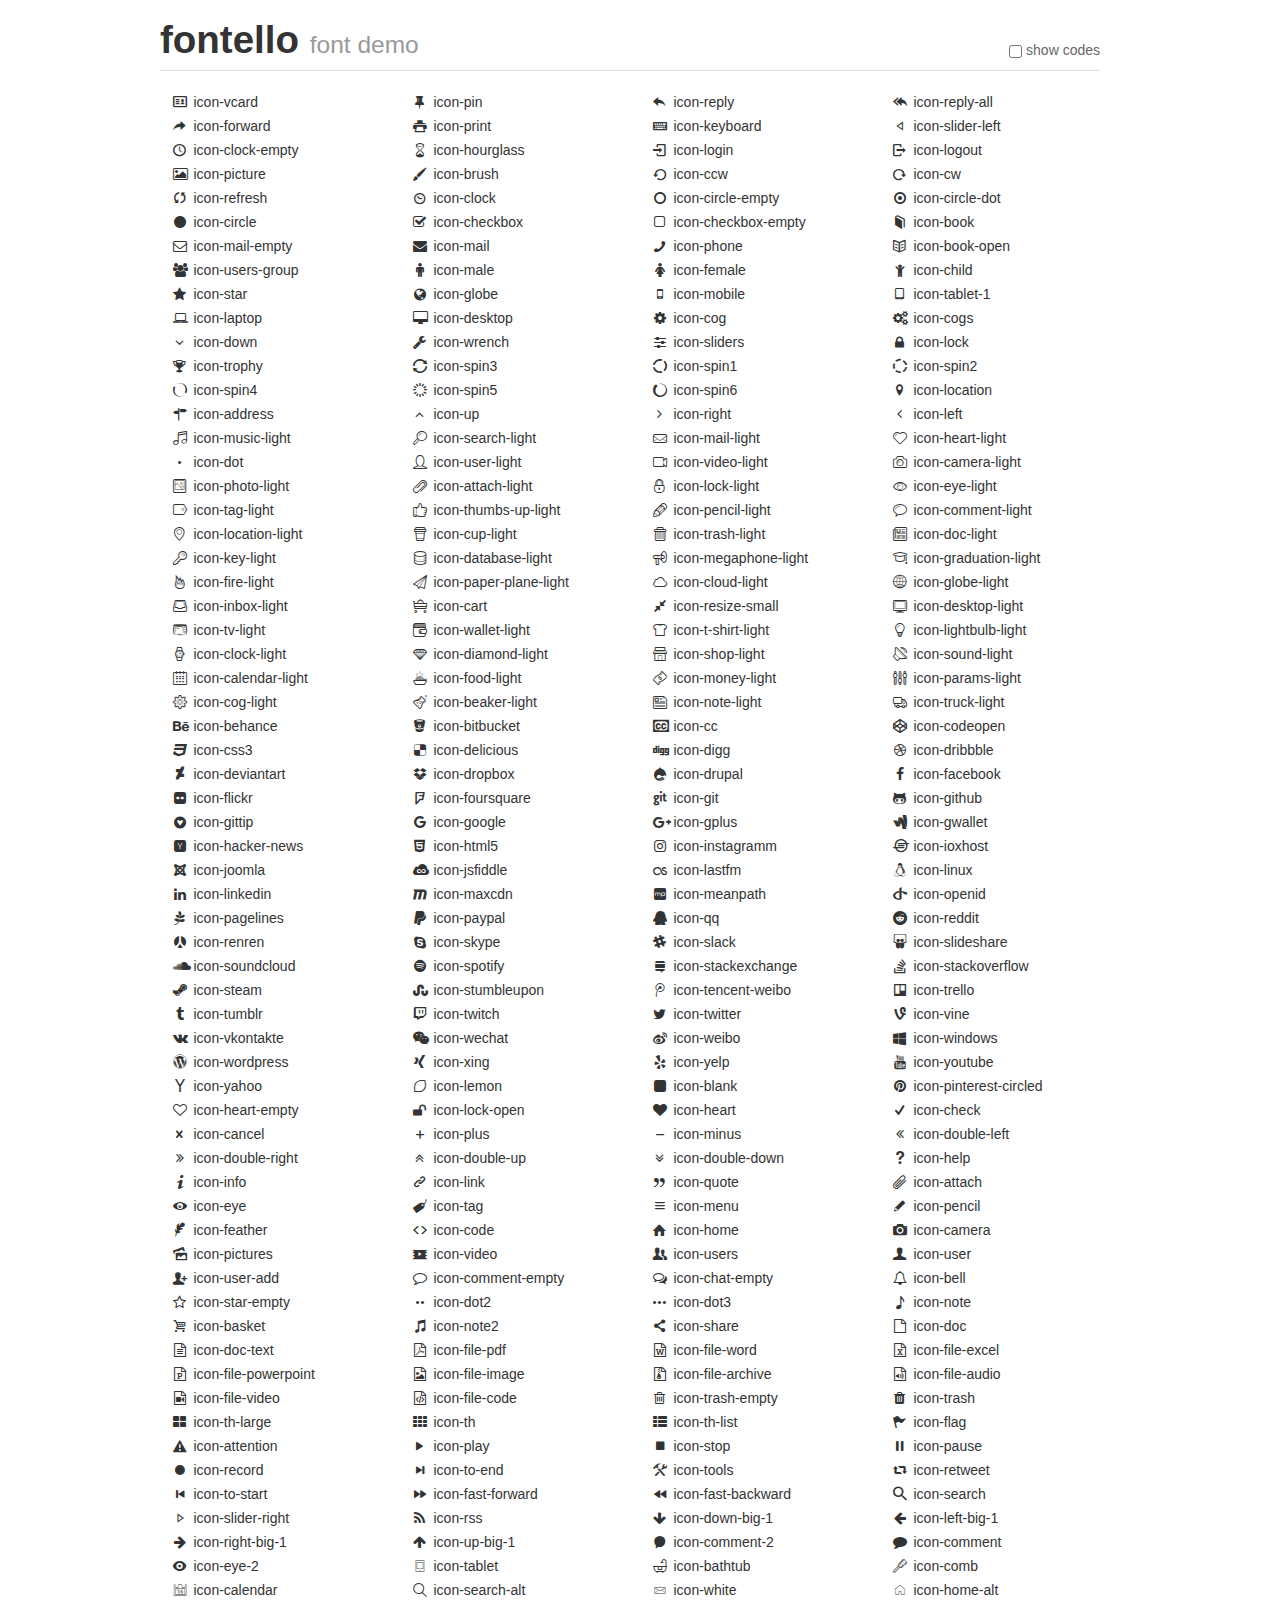
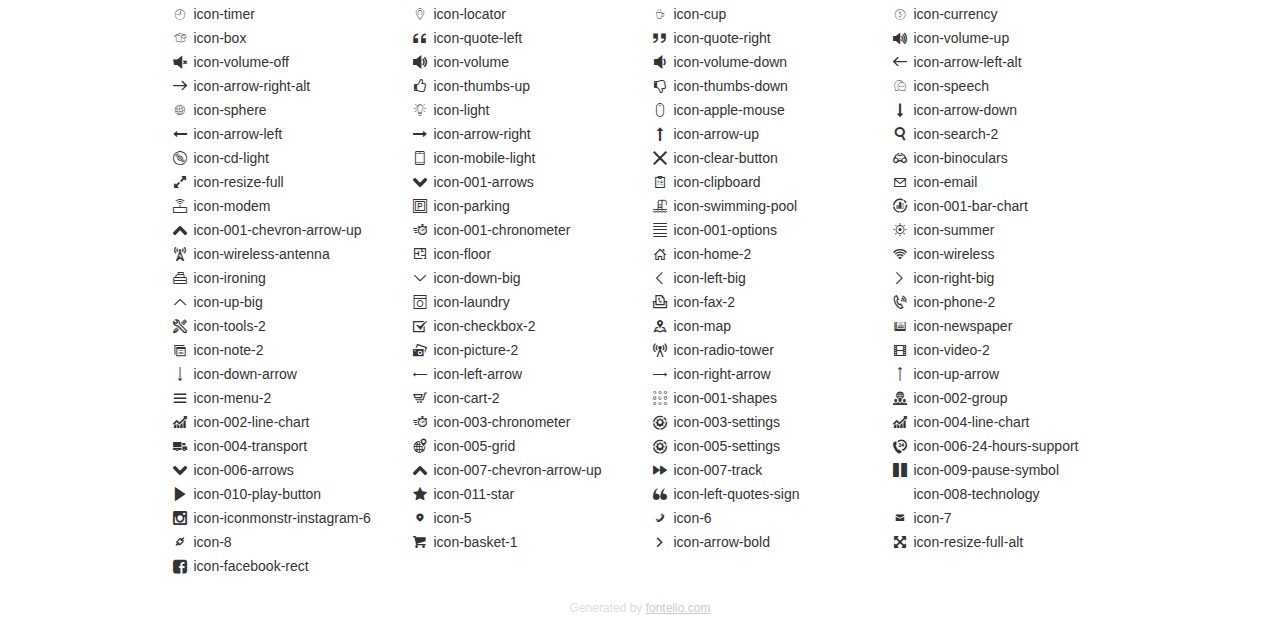
<file: autoparts/css/fontello/demo.html>
<!DOCTYPE html>
<html>
  <head><!--[if lt IE 9]><script language="javascript" type="text/javascript" src="//html5shim.googlecode.com/svn/trunk/html5.js"></script><![endif]-->
    <meta charset="UTF-8"><style>/*
 * Bootstrap v2.2.1
 *
 * Copyright 2012 Twitter, Inc
 * Licensed under the Apache License v2.0
 * http://www.apache.org/licenses/LICENSE-2.0
 *
 * Designed and built with all the love in the world @twitter by @mdo and @fat.
 */
.clearfix {
  *zoom: 1;
}
.clearfix:before,
.clearfix:after {
  display: table;
  content: "";
  line-height: 0;
}
.clearfix:after {
  clear: both;
}
html {
  font-size: 100%;
  -webkit-text-size-adjust: 100%;
  -ms-text-size-adjust: 100%;
}
a:focus {
  outline: thin dotted #333;
  outline: 5px auto -webkit-focus-ring-color;
  outline-offset: -2px;
}
a:hover,
a:active {
  outline: 0;
}
button,
input,
select,
textarea {
  margin: 0;
  font-size: 100%;
  vertical-align: middle;
}
button,
input {
  *overflow: visible;
  line-height: normal;
}
button::-moz-focus-inner,
input::-moz-focus-inner {
  padding: 0;
  border: 0;
}
body {
  margin: 0;
  font-family: "Helvetica Neue", Helvetica, Arial, sans-serif;
  font-size: 14px;
  line-height: 20px;
  color: #333;
  background-color: #fff;
}
a {
  color: #08c;
  text-decoration: none;
}
a:hover {
  color: #005580;
  text-decoration: underline;
}
.row {
  margin-left: -20px;
  *zoom: 1;
}
.row:before,
.row:after {
  display: table;
  content: "";
  line-height: 0;
}
.row:after {
  clear: both;
}
[class*="span"] {
  float: left;
  min-height: 1px;
  margin-left: 20px;
}
.container,
.navbar-static-top .container,
.navbar-fixed-top .container,
.navbar-fixed-bottom .container {
  width: 940px;
}
.span12 {
  width: 940px;
}
.span11 {
  width: 860px;
}
.span10 {
  width: 780px;
}
.span9 {
  width: 700px;
}
.span8 {
  width: 620px;
}
.span7 {
  width: 540px;
}
.span6 {
  width: 460px;
}
.span5 {
  width: 380px;
}
.span4 {
  width: 300px;
}
.span3 {
  width: 220px;
}
.span2 {
  width: 140px;
}
.span1 {
  width: 60px;
}
[class*="span"].pull-right,
.row-fluid [class*="span"].pull-right {
  float: right;
}
.container {
  margin-right: auto;
  margin-left: auto;
  *zoom: 1;
}
.container:before,
.container:after {
  display: table;
  content: "";
  line-height: 0;
}
.container:after {
  clear: both;
}
p {
  margin: 0 0 10px;
}
.lead {
  margin-bottom: 20px;
  font-size: 21px;
  font-weight: 200;
  line-height: 30px;
}
small {
  font-size: 85%;
}
h1 {
  margin: 10px 0;
  font-family: inherit;
  font-weight: bold;
  line-height: 20px;
  color: inherit;
  text-rendering: optimizelegibility;
}
h1 small {
  font-weight: normal;
  line-height: 1;
  color: #999;
}
h1 {
  line-height: 40px;
}
h1 {
  font-size: 38.5px;
}
h1 small {
  font-size: 24.5px;
}
body {
  margin-top: 90px;
}
.header {
  position: fixed;
  top: 0;
  left: 50%;
  margin-left: -480px;
  background-color: #fff;
  border-bottom: 1px solid #ddd;
  padding-top: 10px;
  z-index: 10;
}
.footer {
  color: #ddd;
  font-size: 12px;
  text-align: center;
  margin-top: 20px;
}
.footer a {
  color: #ccc;
  text-decoration: underline;
}
.the-icons {
  font-size: 14px;
  line-height: 24px;
}
.switch {
  position: absolute;
  right: 0;
  bottom: 10px;
  color: #666;
}
.switch input {
  margin-right: 0.3em;
}
.codesOn .i-name {
  display: none;
}
.codesOn .i-code {
  display: inline;
}
.i-code {
  display: none;
}
@font-face {
      font-family: 'fontello';
      src: url('./font/fontello.eot?46684377');
      src: url('./font/fontello.eot?46684377#iefix') format('embedded-opentype'),
           url('./font/fontello.woff?46684377') format('woff'),
           url('./font/fontello.ttf?46684377') format('truetype'),
           url('./font/fontello.svg?46684377#fontello') format('svg');
      font-weight: normal;
      font-style: normal;
    }
     
     
    .demo-icon
    {
      font-family: "fontello";
      font-style: normal;
      font-weight: normal;
      speak: none;
     
      display: inline-block;
      text-decoration: inherit;
      width: 1em;
      margin-right: .2em;
      text-align: center;
      /* opacity: .8; */
     
      /* For safety - reset parent styles, that can break glyph codes*/
      font-variant: normal;
      text-transform: none;
     
      /* fix buttons height, for twitter bootstrap */
      line-height: 1em;
     
      /* Animation center compensation - margins should be symmetric */
      /* remove if not needed */
      margin-left: .2em;
     
      /* You can be more comfortable with increased icons size */
      /* font-size: 120%; */
     
      /* Font smoothing. That was taken from TWBS */
      -webkit-font-smoothing: antialiased;
      -moz-osx-font-smoothing: grayscale;
     
      /* Uncomment for 3D effect */
      /* text-shadow: 1px 1px 1px rgba(127, 127, 127, 0.3); */
    }
     </style>
    <link rel="stylesheet" href="css/animation.css"><!--[if IE 7]><link rel="stylesheet" href="css/fontello-ie7.css"><![endif]-->
    <script>
      function toggleCodes(on) {
        var obj = document.getElementById('icons');
      
        if (on) {
          obj.className += ' codesOn';
        } else {
          obj.className = obj.className.replace(' codesOn', '');
        }
      }
      
    </script>
  </head>
  <body>
    <div class="container header">
      <h1>
        fontello
         <small>font demo</small>
      </h1>
      <label class="switch">
        <input type="checkbox" onclick="toggleCodes(this.checked)">show codes
      </label>
    </div>
    <div id="icons" class="container">
      <div class="row">
        <div title="Code: 0xe800" class="the-icons span3"><i class="demo-icon icon-vcard">&#xe800;</i> <span class="i-name">icon-vcard</span><span class="i-code">0xe800</span></div>
        <div title="Code: 0xe801" class="the-icons span3"><i class="demo-icon icon-pin">&#xe801;</i> <span class="i-name">icon-pin</span><span class="i-code">0xe801</span></div>
        <div title="Code: 0xe802" class="the-icons span3"><i class="demo-icon icon-reply">&#xe802;</i> <span class="i-name">icon-reply</span><span class="i-code">0xe802</span></div>
        <div title="Code: 0xe803" class="the-icons span3"><i class="demo-icon icon-reply-all">&#xe803;</i> <span class="i-name">icon-reply-all</span><span class="i-code">0xe803</span></div>
      </div>
      <div class="row">
        <div title="Code: 0xe804" class="the-icons span3"><i class="demo-icon icon-forward">&#xe804;</i> <span class="i-name">icon-forward</span><span class="i-code">0xe804</span></div>
        <div title="Code: 0xe805" class="the-icons span3"><i class="demo-icon icon-print">&#xe805;</i> <span class="i-name">icon-print</span><span class="i-code">0xe805</span></div>
        <div title="Code: 0xe806" class="the-icons span3"><i class="demo-icon icon-keyboard">&#xe806;</i> <span class="i-name">icon-keyboard</span><span class="i-code">0xe806</span></div>
        <div title="Code: 0xe807" class="the-icons span3"><i class="demo-icon icon-slider-left">&#xe807;</i> <span class="i-name">icon-slider-left</span><span class="i-code">0xe807</span></div>
      </div>
      <div class="row">
        <div title="Code: 0xe808" class="the-icons span3"><i class="demo-icon icon-clock-empty">&#xe808;</i> <span class="i-name">icon-clock-empty</span><span class="i-code">0xe808</span></div>
        <div title="Code: 0xe809" class="the-icons span3"><i class="demo-icon icon-hourglass">&#xe809;</i> <span class="i-name">icon-hourglass</span><span class="i-code">0xe809</span></div>
        <div title="Code: 0xe80a" class="the-icons span3"><i class="demo-icon icon-login">&#xe80a;</i> <span class="i-name">icon-login</span><span class="i-code">0xe80a</span></div>
        <div title="Code: 0xe80b" class="the-icons span3"><i class="demo-icon icon-logout">&#xe80b;</i> <span class="i-name">icon-logout</span><span class="i-code">0xe80b</span></div>
      </div>
      <div class="row">
        <div title="Code: 0xe80c" class="the-icons span3"><i class="demo-icon icon-picture">&#xe80c;</i> <span class="i-name">icon-picture</span><span class="i-code">0xe80c</span></div>
        <div title="Code: 0xe80d" class="the-icons span3"><i class="demo-icon icon-brush">&#xe80d;</i> <span class="i-name">icon-brush</span><span class="i-code">0xe80d</span></div>
        <div title="Code: 0xe80e" class="the-icons span3"><i class="demo-icon icon-ccw">&#xe80e;</i> <span class="i-name">icon-ccw</span><span class="i-code">0xe80e</span></div>
        <div title="Code: 0xe80f" class="the-icons span3"><i class="demo-icon icon-cw">&#xe80f;</i> <span class="i-name">icon-cw</span><span class="i-code">0xe80f</span></div>
      </div>
      <div class="row">
        <div title="Code: 0xe810" class="the-icons span3"><i class="demo-icon icon-refresh">&#xe810;</i> <span class="i-name">icon-refresh</span><span class="i-code">0xe810</span></div>
        <div title="Code: 0xe811" class="the-icons span3"><i class="demo-icon icon-clock">&#xe811;</i> <span class="i-name">icon-clock</span><span class="i-code">0xe811</span></div>
        <div title="Code: 0xe812" class="the-icons span3"><i class="demo-icon icon-circle-empty">&#xe812;</i> <span class="i-name">icon-circle-empty</span><span class="i-code">0xe812</span></div>
        <div title="Code: 0xe813" class="the-icons span3"><i class="demo-icon icon-circle-dot">&#xe813;</i> <span class="i-name">icon-circle-dot</span><span class="i-code">0xe813</span></div>
      </div>
      <div class="row">
        <div title="Code: 0xe814" class="the-icons span3"><i class="demo-icon icon-circle">&#xe814;</i> <span class="i-name">icon-circle</span><span class="i-code">0xe814</span></div>
        <div title="Code: 0xe815" class="the-icons span3"><i class="demo-icon icon-checkbox">&#xe815;</i> <span class="i-name">icon-checkbox</span><span class="i-code">0xe815</span></div>
        <div title="Code: 0xe816" class="the-icons span3"><i class="demo-icon icon-checkbox-empty">&#xe816;</i> <span class="i-name">icon-checkbox-empty</span><span class="i-code">0xe816</span></div>
        <div title="Code: 0xe817" class="the-icons span3"><i class="demo-icon icon-book">&#xe817;</i> <span class="i-name">icon-book</span><span class="i-code">0xe817</span></div>
      </div>
      <div class="row">
        <div title="Code: 0xe818" class="the-icons span3"><i class="demo-icon icon-mail-empty">&#xe818;</i> <span class="i-name">icon-mail-empty</span><span class="i-code">0xe818</span></div>
        <div title="Code: 0xe819" class="the-icons span3"><i class="demo-icon icon-mail">&#xe819;</i> <span class="i-name">icon-mail</span><span class="i-code">0xe819</span></div>
        <div title="Code: 0xe81a" class="the-icons span3"><i class="demo-icon icon-phone">&#xe81a;</i> <span class="i-name">icon-phone</span><span class="i-code">0xe81a</span></div>
        <div title="Code: 0xe81b" class="the-icons span3"><i class="demo-icon icon-book-open">&#xe81b;</i> <span class="i-name">icon-book-open</span><span class="i-code">0xe81b</span></div>
      </div>
      <div class="row">
        <div title="Code: 0xe81c" class="the-icons span3"><i class="demo-icon icon-users-group">&#xe81c;</i> <span class="i-name">icon-users-group</span><span class="i-code">0xe81c</span></div>
        <div title="Code: 0xe81d" class="the-icons span3"><i class="demo-icon icon-male">&#xe81d;</i> <span class="i-name">icon-male</span><span class="i-code">0xe81d</span></div>
        <div title="Code: 0xe81e" class="the-icons span3"><i class="demo-icon icon-female">&#xe81e;</i> <span class="i-name">icon-female</span><span class="i-code">0xe81e</span></div>
        <div title="Code: 0xe81f" class="the-icons span3"><i class="demo-icon icon-child">&#xe81f;</i> <span class="i-name">icon-child</span><span class="i-code">0xe81f</span></div>
      </div>
      <div class="row">
        <div title="Code: 0xe820" class="the-icons span3"><i class="demo-icon icon-star">&#xe820;</i> <span class="i-name">icon-star</span><span class="i-code">0xe820</span></div>
        <div title="Code: 0xe821" class="the-icons span3"><i class="demo-icon icon-globe">&#xe821;</i> <span class="i-name">icon-globe</span><span class="i-code">0xe821</span></div>
        <div title="Code: 0xe822" class="the-icons span3"><i class="demo-icon icon-mobile">&#xe822;</i> <span class="i-name">icon-mobile</span><span class="i-code">0xe822</span></div>
        <div title="Code: 0xe823" class="the-icons span3"><i class="demo-icon icon-tablet-1">&#xe823;</i> <span class="i-name">icon-tablet-1</span><span class="i-code">0xe823</span></div>
      </div>
      <div class="row">
        <div title="Code: 0xe824" class="the-icons span3"><i class="demo-icon icon-laptop">&#xe824;</i> <span class="i-name">icon-laptop</span><span class="i-code">0xe824</span></div>
        <div title="Code: 0xe825" class="the-icons span3"><i class="demo-icon icon-desktop">&#xe825;</i> <span class="i-name">icon-desktop</span><span class="i-code">0xe825</span></div>
        <div title="Code: 0xe826" class="the-icons span3"><i class="demo-icon icon-cog">&#xe826;</i> <span class="i-name">icon-cog</span><span class="i-code">0xe826</span></div>
        <div title="Code: 0xe827" class="the-icons span3"><i class="demo-icon icon-cogs">&#xe827;</i> <span class="i-name">icon-cogs</span><span class="i-code">0xe827</span></div>
      </div>
      <div class="row">
        <div title="Code: 0xe828" class="the-icons span3"><i class="demo-icon icon-down">&#xe828;</i> <span class="i-name">icon-down</span><span class="i-code">0xe828</span></div>
        <div title="Code: 0xe829" class="the-icons span3"><i class="demo-icon icon-wrench">&#xe829;</i> <span class="i-name">icon-wrench</span><span class="i-code">0xe829</span></div>
        <div title="Code: 0xe82a" class="the-icons span3"><i class="demo-icon icon-sliders">&#xe82a;</i> <span class="i-name">icon-sliders</span><span class="i-code">0xe82a</span></div>
        <div title="Code: 0xe82b" class="the-icons span3"><i class="demo-icon icon-lock">&#xe82b;</i> <span class="i-name">icon-lock</span><span class="i-code">0xe82b</span></div>
      </div>
      <div class="row">
        <div title="Code: 0xe82c" class="the-icons span3"><i class="demo-icon icon-trophy">&#xe82c;</i> <span class="i-name">icon-trophy</span><span class="i-code">0xe82c</span></div>
        <div title="Code: 0xe82d" class="the-icons span3"><i class="demo-icon icon-spin3 animate-spin">&#xe82d;</i> <span class="i-name">icon-spin3</span><span class="i-code">0xe82d</span></div>
        <div title="Code: 0xe82e" class="the-icons span3"><i class="demo-icon icon-spin1 animate-spin">&#xe82e;</i> <span class="i-name">icon-spin1</span><span class="i-code">0xe82e</span></div>
        <div title="Code: 0xe82f" class="the-icons span3"><i class="demo-icon icon-spin2 animate-spin">&#xe82f;</i> <span class="i-name">icon-spin2</span><span class="i-code">0xe82f</span></div>
      </div>
      <div class="row">
        <div title="Code: 0xe830" class="the-icons span3"><i class="demo-icon icon-spin4 animate-spin">&#xe830;</i> <span class="i-name">icon-spin4</span><span class="i-code">0xe830</span></div>
        <div title="Code: 0xe831" class="the-icons span3"><i class="demo-icon icon-spin5 animate-spin">&#xe831;</i> <span class="i-name">icon-spin5</span><span class="i-code">0xe831</span></div>
        <div title="Code: 0xe832" class="the-icons span3"><i class="demo-icon icon-spin6 animate-spin">&#xe832;</i> <span class="i-name">icon-spin6</span><span class="i-code">0xe832</span></div>
        <div title="Code: 0xe833" class="the-icons span3"><i class="demo-icon icon-location">&#xe833;</i> <span class="i-name">icon-location</span><span class="i-code">0xe833</span></div>
      </div>
      <div class="row">
        <div title="Code: 0xe834" class="the-icons span3"><i class="demo-icon icon-address">&#xe834;</i> <span class="i-name">icon-address</span><span class="i-code">0xe834</span></div>
        <div title="Code: 0xe835" class="the-icons span3"><i class="demo-icon icon-up">&#xe835;</i> <span class="i-name">icon-up</span><span class="i-code">0xe835</span></div>
        <div title="Code: 0xe836" class="the-icons span3"><i class="demo-icon icon-right">&#xe836;</i> <span class="i-name">icon-right</span><span class="i-code">0xe836</span></div>
        <div title="Code: 0xe837" class="the-icons span3"><i class="demo-icon icon-left">&#xe837;</i> <span class="i-name">icon-left</span><span class="i-code">0xe837</span></div>
      </div>
      <div class="row">
        <div title="Code: 0xe838" class="the-icons span3"><i class="demo-icon icon-music-light">&#xe838;</i> <span class="i-name">icon-music-light</span><span class="i-code">0xe838</span></div>
        <div title="Code: 0xe839" class="the-icons span3"><i class="demo-icon icon-search-light">&#xe839;</i> <span class="i-name">icon-search-light</span><span class="i-code">0xe839</span></div>
        <div title="Code: 0xe83a" class="the-icons span3"><i class="demo-icon icon-mail-light">&#xe83a;</i> <span class="i-name">icon-mail-light</span><span class="i-code">0xe83a</span></div>
        <div title="Code: 0xe83b" class="the-icons span3"><i class="demo-icon icon-heart-light">&#xe83b;</i> <span class="i-name">icon-heart-light</span><span class="i-code">0xe83b</span></div>
      </div>
      <div class="row">
        <div title="Code: 0xe83c" class="the-icons span3"><i class="demo-icon icon-dot">&#xe83c;</i> <span class="i-name">icon-dot</span><span class="i-code">0xe83c</span></div>
        <div title="Code: 0xe83d" class="the-icons span3"><i class="demo-icon icon-user-light">&#xe83d;</i> <span class="i-name">icon-user-light</span><span class="i-code">0xe83d</span></div>
        <div title="Code: 0xe83e" class="the-icons span3"><i class="demo-icon icon-video-light">&#xe83e;</i> <span class="i-name">icon-video-light</span><span class="i-code">0xe83e</span></div>
        <div title="Code: 0xe83f" class="the-icons span3"><i class="demo-icon icon-camera-light">&#xe83f;</i> <span class="i-name">icon-camera-light</span><span class="i-code">0xe83f</span></div>
      </div>
      <div class="row">
        <div title="Code: 0xe840" class="the-icons span3"><i class="demo-icon icon-photo-light">&#xe840;</i> <span class="i-name">icon-photo-light</span><span class="i-code">0xe840</span></div>
        <div title="Code: 0xe841" class="the-icons span3"><i class="demo-icon icon-attach-light">&#xe841;</i> <span class="i-name">icon-attach-light</span><span class="i-code">0xe841</span></div>
        <div title="Code: 0xe842" class="the-icons span3"><i class="demo-icon icon-lock-light">&#xe842;</i> <span class="i-name">icon-lock-light</span><span class="i-code">0xe842</span></div>
        <div title="Code: 0xe843" class="the-icons span3"><i class="demo-icon icon-eye-light">&#xe843;</i> <span class="i-name">icon-eye-light</span><span class="i-code">0xe843</span></div>
      </div>
      <div class="row">
        <div title="Code: 0xe844" class="the-icons span3"><i class="demo-icon icon-tag-light">&#xe844;</i> <span class="i-name">icon-tag-light</span><span class="i-code">0xe844</span></div>
        <div title="Code: 0xe845" class="the-icons span3"><i class="demo-icon icon-thumbs-up-light">&#xe845;</i> <span class="i-name">icon-thumbs-up-light</span><span class="i-code">0xe845</span></div>
        <div title="Code: 0xe846" class="the-icons span3"><i class="demo-icon icon-pencil-light">&#xe846;</i> <span class="i-name">icon-pencil-light</span><span class="i-code">0xe846</span></div>
        <div title="Code: 0xe847" class="the-icons span3"><i class="demo-icon icon-comment-light">&#xe847;</i> <span class="i-name">icon-comment-light</span><span class="i-code">0xe847</span></div>
      </div>
      <div class="row">
        <div title="Code: 0xe848" class="the-icons span3"><i class="demo-icon icon-location-light">&#xe848;</i> <span class="i-name">icon-location-light</span><span class="i-code">0xe848</span></div>
        <div title="Code: 0xe849" class="the-icons span3"><i class="demo-icon icon-cup-light">&#xe849;</i> <span class="i-name">icon-cup-light</span><span class="i-code">0xe849</span></div>
        <div title="Code: 0xe84a" class="the-icons span3"><i class="demo-icon icon-trash-light">&#xe84a;</i> <span class="i-name">icon-trash-light</span><span class="i-code">0xe84a</span></div>
        <div title="Code: 0xe84b" class="the-icons span3"><i class="demo-icon icon-doc-light">&#xe84b;</i> <span class="i-name">icon-doc-light</span><span class="i-code">0xe84b</span></div>
      </div>
      <div class="row">
        <div title="Code: 0xe84c" class="the-icons span3"><i class="demo-icon icon-key-light">&#xe84c;</i> <span class="i-name">icon-key-light</span><span class="i-code">0xe84c</span></div>
        <div title="Code: 0xe84d" class="the-icons span3"><i class="demo-icon icon-database-light">&#xe84d;</i> <span class="i-name">icon-database-light</span><span class="i-code">0xe84d</span></div>
        <div title="Code: 0xe84e" class="the-icons span3"><i class="demo-icon icon-megaphone-light">&#xe84e;</i> <span class="i-name">icon-megaphone-light</span><span class="i-code">0xe84e</span></div>
        <div title="Code: 0xe84f" class="the-icons span3"><i class="demo-icon icon-graduation-light">&#xe84f;</i> <span class="i-name">icon-graduation-light</span><span class="i-code">0xe84f</span></div>
      </div>
      <div class="row">
        <div title="Code: 0xe850" class="the-icons span3"><i class="demo-icon icon-fire-light">&#xe850;</i> <span class="i-name">icon-fire-light</span><span class="i-code">0xe850</span></div>
        <div title="Code: 0xe851" class="the-icons span3"><i class="demo-icon icon-paper-plane-light">&#xe851;</i> <span class="i-name">icon-paper-plane-light</span><span class="i-code">0xe851</span></div>
        <div title="Code: 0xe852" class="the-icons span3"><i class="demo-icon icon-cloud-light">&#xe852;</i> <span class="i-name">icon-cloud-light</span><span class="i-code">0xe852</span></div>
        <div title="Code: 0xe853" class="the-icons span3"><i class="demo-icon icon-globe-light">&#xe853;</i> <span class="i-name">icon-globe-light</span><span class="i-code">0xe853</span></div>
      </div>
      <div class="row">
        <div title="Code: 0xe854" class="the-icons span3"><i class="demo-icon icon-inbox-light">&#xe854;</i> <span class="i-name">icon-inbox-light</span><span class="i-code">0xe854</span></div>
        <div title="Code: 0xe855" class="the-icons span3"><i class="demo-icon icon-cart">&#xe855;</i> <span class="i-name">icon-cart</span><span class="i-code">0xe855</span></div>
        <div title="Code: 0xe856" class="the-icons span3"><i class="demo-icon icon-resize-small">&#xe856;</i> <span class="i-name">icon-resize-small</span><span class="i-code">0xe856</span></div>
        <div title="Code: 0xe857" class="the-icons span3"><i class="demo-icon icon-desktop-light">&#xe857;</i> <span class="i-name">icon-desktop-light</span><span class="i-code">0xe857</span></div>
      </div>
      <div class="row">
        <div title="Code: 0xe858" class="the-icons span3"><i class="demo-icon icon-tv-light">&#xe858;</i> <span class="i-name">icon-tv-light</span><span class="i-code">0xe858</span></div>
        <div title="Code: 0xe859" class="the-icons span3"><i class="demo-icon icon-wallet-light">&#xe859;</i> <span class="i-name">icon-wallet-light</span><span class="i-code">0xe859</span></div>
        <div title="Code: 0xe85a" class="the-icons span3"><i class="demo-icon icon-t-shirt-light">&#xe85a;</i> <span class="i-name">icon-t-shirt-light</span><span class="i-code">0xe85a</span></div>
        <div title="Code: 0xe85b" class="the-icons span3"><i class="demo-icon icon-lightbulb-light">&#xe85b;</i> <span class="i-name">icon-lightbulb-light</span><span class="i-code">0xe85b</span></div>
      </div>
      <div class="row">
        <div title="Code: 0xe85c" class="the-icons span3"><i class="demo-icon icon-clock-light">&#xe85c;</i> <span class="i-name">icon-clock-light</span><span class="i-code">0xe85c</span></div>
        <div title="Code: 0xe85d" class="the-icons span3"><i class="demo-icon icon-diamond-light">&#xe85d;</i> <span class="i-name">icon-diamond-light</span><span class="i-code">0xe85d</span></div>
        <div title="Code: 0xe85e" class="the-icons span3"><i class="demo-icon icon-shop-light">&#xe85e;</i> <span class="i-name">icon-shop-light</span><span class="i-code">0xe85e</span></div>
        <div title="Code: 0xe85f" class="the-icons span3"><i class="demo-icon icon-sound-light">&#xe85f;</i> <span class="i-name">icon-sound-light</span><span class="i-code">0xe85f</span></div>
      </div>
      <div class="row">
        <div title="Code: 0xe860" class="the-icons span3"><i class="demo-icon icon-calendar-light">&#xe860;</i> <span class="i-name">icon-calendar-light</span><span class="i-code">0xe860</span></div>
        <div title="Code: 0xe861" class="the-icons span3"><i class="demo-icon icon-food-light">&#xe861;</i> <span class="i-name">icon-food-light</span><span class="i-code">0xe861</span></div>
        <div title="Code: 0xe862" class="the-icons span3"><i class="demo-icon icon-money-light">&#xe862;</i> <span class="i-name">icon-money-light</span><span class="i-code">0xe862</span></div>
        <div title="Code: 0xe863" class="the-icons span3"><i class="demo-icon icon-params-light">&#xe863;</i> <span class="i-name">icon-params-light</span><span class="i-code">0xe863</span></div>
      </div>
      <div class="row">
        <div title="Code: 0xe864" class="the-icons span3"><i class="demo-icon icon-cog-light">&#xe864;</i> <span class="i-name">icon-cog-light</span><span class="i-code">0xe864</span></div>
        <div title="Code: 0xe865" class="the-icons span3"><i class="demo-icon icon-beaker-light">&#xe865;</i> <span class="i-name">icon-beaker-light</span><span class="i-code">0xe865</span></div>
        <div title="Code: 0xe866" class="the-icons span3"><i class="demo-icon icon-note-light">&#xe866;</i> <span class="i-name">icon-note-light</span><span class="i-code">0xe866</span></div>
        <div title="Code: 0xe867" class="the-icons span3"><i class="demo-icon icon-truck-light">&#xe867;</i> <span class="i-name">icon-truck-light</span><span class="i-code">0xe867</span></div>
      </div>
      <div class="row">
        <div title="Code: 0xe868" class="the-icons span3"><i class="demo-icon icon-behance">&#xe868;</i> <span class="i-name">icon-behance</span><span class="i-code">0xe868</span></div>
        <div title="Code: 0xe869" class="the-icons span3"><i class="demo-icon icon-bitbucket">&#xe869;</i> <span class="i-name">icon-bitbucket</span><span class="i-code">0xe869</span></div>
        <div title="Code: 0xe86a" class="the-icons span3"><i class="demo-icon icon-cc">&#xe86a;</i> <span class="i-name">icon-cc</span><span class="i-code">0xe86a</span></div>
        <div title="Code: 0xe86b" class="the-icons span3"><i class="demo-icon icon-codeopen">&#xe86b;</i> <span class="i-name">icon-codeopen</span><span class="i-code">0xe86b</span></div>
      </div>
      <div class="row">
        <div title="Code: 0xe86c" class="the-icons span3"><i class="demo-icon icon-css3">&#xe86c;</i> <span class="i-name">icon-css3</span><span class="i-code">0xe86c</span></div>
        <div title="Code: 0xe86d" class="the-icons span3"><i class="demo-icon icon-delicious">&#xe86d;</i> <span class="i-name">icon-delicious</span><span class="i-code">0xe86d</span></div>
        <div title="Code: 0xe86e" class="the-icons span3"><i class="demo-icon icon-digg">&#xe86e;</i> <span class="i-name">icon-digg</span><span class="i-code">0xe86e</span></div>
        <div title="Code: 0xe86f" class="the-icons span3"><i class="demo-icon icon-dribbble">&#xe86f;</i> <span class="i-name">icon-dribbble</span><span class="i-code">0xe86f</span></div>
      </div>
      <div class="row">
        <div title="Code: 0xe870" class="the-icons span3"><i class="demo-icon icon-deviantart">&#xe870;</i> <span class="i-name">icon-deviantart</span><span class="i-code">0xe870</span></div>
        <div title="Code: 0xe871" class="the-icons span3"><i class="demo-icon icon-dropbox">&#xe871;</i> <span class="i-name">icon-dropbox</span><span class="i-code">0xe871</span></div>
        <div title="Code: 0xe872" class="the-icons span3"><i class="demo-icon icon-drupal">&#xe872;</i> <span class="i-name">icon-drupal</span><span class="i-code">0xe872</span></div>
        <div title="Code: 0xe873" class="the-icons span3"><i class="demo-icon icon-facebook">&#xe873;</i> <span class="i-name">icon-facebook</span><span class="i-code">0xe873</span></div>
      </div>
      <div class="row">
        <div title="Code: 0xe874" class="the-icons span3"><i class="demo-icon icon-flickr">&#xe874;</i> <span class="i-name">icon-flickr</span><span class="i-code">0xe874</span></div>
        <div title="Code: 0xe875" class="the-icons span3"><i class="demo-icon icon-foursquare">&#xe875;</i> <span class="i-name">icon-foursquare</span><span class="i-code">0xe875</span></div>
        <div title="Code: 0xe876" class="the-icons span3"><i class="demo-icon icon-git">&#xe876;</i> <span class="i-name">icon-git</span><span class="i-code">0xe876</span></div>
        <div title="Code: 0xe877" class="the-icons span3"><i class="demo-icon icon-github">&#xe877;</i> <span class="i-name">icon-github</span><span class="i-code">0xe877</span></div>
      </div>
      <div class="row">
        <div title="Code: 0xe878" class="the-icons span3"><i class="demo-icon icon-gittip">&#xe878;</i> <span class="i-name">icon-gittip</span><span class="i-code">0xe878</span></div>
        <div title="Code: 0xe879" class="the-icons span3"><i class="demo-icon icon-google">&#xe879;</i> <span class="i-name">icon-google</span><span class="i-code">0xe879</span></div>
        <div title="Code: 0xe87a" class="the-icons span3"><i class="demo-icon icon-gplus">&#xe87a;</i> <span class="i-name">icon-gplus</span><span class="i-code">0xe87a</span></div>
        <div title="Code: 0xe87b" class="the-icons span3"><i class="demo-icon icon-gwallet">&#xe87b;</i> <span class="i-name">icon-gwallet</span><span class="i-code">0xe87b</span></div>
      </div>
      <div class="row">
        <div title="Code: 0xe87c" class="the-icons span3"><i class="demo-icon icon-hacker-news">&#xe87c;</i> <span class="i-name">icon-hacker-news</span><span class="i-code">0xe87c</span></div>
        <div title="Code: 0xe87d" class="the-icons span3"><i class="demo-icon icon-html5">&#xe87d;</i> <span class="i-name">icon-html5</span><span class="i-code">0xe87d</span></div>
        <div title="Code: 0xe87e" class="the-icons span3"><i class="demo-icon icon-instagramm">&#xe87e;</i> <span class="i-name">icon-instagramm</span><span class="i-code">0xe87e</span></div>
        <div title="Code: 0xe87f" class="the-icons span3"><i class="demo-icon icon-ioxhost">&#xe87f;</i> <span class="i-name">icon-ioxhost</span><span class="i-code">0xe87f</span></div>
      </div>
      <div class="row">
        <div title="Code: 0xe880" class="the-icons span3"><i class="demo-icon icon-joomla">&#xe880;</i> <span class="i-name">icon-joomla</span><span class="i-code">0xe880</span></div>
        <div title="Code: 0xe881" class="the-icons span3"><i class="demo-icon icon-jsfiddle">&#xe881;</i> <span class="i-name">icon-jsfiddle</span><span class="i-code">0xe881</span></div>
        <div title="Code: 0xe882" class="the-icons span3"><i class="demo-icon icon-lastfm">&#xe882;</i> <span class="i-name">icon-lastfm</span><span class="i-code">0xe882</span></div>
        <div title="Code: 0xe883" class="the-icons span3"><i class="demo-icon icon-linux">&#xe883;</i> <span class="i-name">icon-linux</span><span class="i-code">0xe883</span></div>
      </div>
      <div class="row">
        <div title="Code: 0xe884" class="the-icons span3"><i class="demo-icon icon-linkedin">&#xe884;</i> <span class="i-name">icon-linkedin</span><span class="i-code">0xe884</span></div>
        <div title="Code: 0xe885" class="the-icons span3"><i class="demo-icon icon-maxcdn">&#xe885;</i> <span class="i-name">icon-maxcdn</span><span class="i-code">0xe885</span></div>
        <div title="Code: 0xe886" class="the-icons span3"><i class="demo-icon icon-meanpath">&#xe886;</i> <span class="i-name">icon-meanpath</span><span class="i-code">0xe886</span></div>
        <div title="Code: 0xe887" class="the-icons span3"><i class="demo-icon icon-openid">&#xe887;</i> <span class="i-name">icon-openid</span><span class="i-code">0xe887</span></div>
      </div>
      <div class="row">
        <div title="Code: 0xe888" class="the-icons span3"><i class="demo-icon icon-pagelines">&#xe888;</i> <span class="i-name">icon-pagelines</span><span class="i-code">0xe888</span></div>
        <div title="Code: 0xe889" class="the-icons span3"><i class="demo-icon icon-paypal">&#xe889;</i> <span class="i-name">icon-paypal</span><span class="i-code">0xe889</span></div>
        <div title="Code: 0xe88a" class="the-icons span3"><i class="demo-icon icon-qq">&#xe88a;</i> <span class="i-name">icon-qq</span><span class="i-code">0xe88a</span></div>
        <div title="Code: 0xe88b" class="the-icons span3"><i class="demo-icon icon-reddit">&#xe88b;</i> <span class="i-name">icon-reddit</span><span class="i-code">0xe88b</span></div>
      </div>
      <div class="row">
        <div title="Code: 0xe88c" class="the-icons span3"><i class="demo-icon icon-renren">&#xe88c;</i> <span class="i-name">icon-renren</span><span class="i-code">0xe88c</span></div>
        <div title="Code: 0xe88d" class="the-icons span3"><i class="demo-icon icon-skype">&#xe88d;</i> <span class="i-name">icon-skype</span><span class="i-code">0xe88d</span></div>
        <div title="Code: 0xe88e" class="the-icons span3"><i class="demo-icon icon-slack">&#xe88e;</i> <span class="i-name">icon-slack</span><span class="i-code">0xe88e</span></div>
        <div title="Code: 0xe88f" class="the-icons span3"><i class="demo-icon icon-slideshare">&#xe88f;</i> <span class="i-name">icon-slideshare</span><span class="i-code">0xe88f</span></div>
      </div>
      <div class="row">
        <div title="Code: 0xe890" class="the-icons span3"><i class="demo-icon icon-soundcloud">&#xe890;</i> <span class="i-name">icon-soundcloud</span><span class="i-code">0xe890</span></div>
        <div title="Code: 0xe891" class="the-icons span3"><i class="demo-icon icon-spotify">&#xe891;</i> <span class="i-name">icon-spotify</span><span class="i-code">0xe891</span></div>
        <div title="Code: 0xe892" class="the-icons span3"><i class="demo-icon icon-stackexchange">&#xe892;</i> <span class="i-name">icon-stackexchange</span><span class="i-code">0xe892</span></div>
        <div title="Code: 0xe893" class="the-icons span3"><i class="demo-icon icon-stackoverflow">&#xe893;</i> <span class="i-name">icon-stackoverflow</span><span class="i-code">0xe893</span></div>
      </div>
      <div class="row">
        <div title="Code: 0xe894" class="the-icons span3"><i class="demo-icon icon-steam">&#xe894;</i> <span class="i-name">icon-steam</span><span class="i-code">0xe894</span></div>
        <div title="Code: 0xe895" class="the-icons span3"><i class="demo-icon icon-stumbleupon">&#xe895;</i> <span class="i-name">icon-stumbleupon</span><span class="i-code">0xe895</span></div>
        <div title="Code: 0xe896" class="the-icons span3"><i class="demo-icon icon-tencent-weibo">&#xe896;</i> <span class="i-name">icon-tencent-weibo</span><span class="i-code">0xe896</span></div>
        <div title="Code: 0xe897" class="the-icons span3"><i class="demo-icon icon-trello">&#xe897;</i> <span class="i-name">icon-trello</span><span class="i-code">0xe897</span></div>
      </div>
      <div class="row">
        <div title="Code: 0xe898" class="the-icons span3"><i class="demo-icon icon-tumblr">&#xe898;</i> <span class="i-name">icon-tumblr</span><span class="i-code">0xe898</span></div>
        <div title="Code: 0xe899" class="the-icons span3"><i class="demo-icon icon-twitch">&#xe899;</i> <span class="i-name">icon-twitch</span><span class="i-code">0xe899</span></div>
        <div title="Code: 0xe89a" class="the-icons span3"><i class="demo-icon icon-twitter">&#xe89a;</i> <span class="i-name">icon-twitter</span><span class="i-code">0xe89a</span></div>
        <div title="Code: 0xe89b" class="the-icons span3"><i class="demo-icon icon-vine">&#xe89b;</i> <span class="i-name">icon-vine</span><span class="i-code">0xe89b</span></div>
      </div>
      <div class="row">
        <div title="Code: 0xe89c" class="the-icons span3"><i class="demo-icon icon-vkontakte">&#xe89c;</i> <span class="i-name">icon-vkontakte</span><span class="i-code">0xe89c</span></div>
        <div title="Code: 0xe89d" class="the-icons span3"><i class="demo-icon icon-wechat">&#xe89d;</i> <span class="i-name">icon-wechat</span><span class="i-code">0xe89d</span></div>
        <div title="Code: 0xe89e" class="the-icons span3"><i class="demo-icon icon-weibo">&#xe89e;</i> <span class="i-name">icon-weibo</span><span class="i-code">0xe89e</span></div>
        <div title="Code: 0xe89f" class="the-icons span3"><i class="demo-icon icon-windows">&#xe89f;</i> <span class="i-name">icon-windows</span><span class="i-code">0xe89f</span></div>
      </div>
      <div class="row">
        <div title="Code: 0xe8a0" class="the-icons span3"><i class="demo-icon icon-wordpress">&#xe8a0;</i> <span class="i-name">icon-wordpress</span><span class="i-code">0xe8a0</span></div>
        <div title="Code: 0xe8a1" class="the-icons span3"><i class="demo-icon icon-xing">&#xe8a1;</i> <span class="i-name">icon-xing</span><span class="i-code">0xe8a1</span></div>
        <div title="Code: 0xe8a2" class="the-icons span3"><i class="demo-icon icon-yelp">&#xe8a2;</i> <span class="i-name">icon-yelp</span><span class="i-code">0xe8a2</span></div>
        <div title="Code: 0xe8a3" class="the-icons span3"><i class="demo-icon icon-youtube">&#xe8a3;</i> <span class="i-name">icon-youtube</span><span class="i-code">0xe8a3</span></div>
      </div>
      <div class="row">
        <div title="Code: 0xe8a4" class="the-icons span3"><i class="demo-icon icon-yahoo">&#xe8a4;</i> <span class="i-name">icon-yahoo</span><span class="i-code">0xe8a4</span></div>
        <div title="Code: 0xe8a5" class="the-icons span3"><i class="demo-icon icon-lemon">&#xe8a5;</i> <span class="i-name">icon-lemon</span><span class="i-code">0xe8a5</span></div>
        <div title="Code: 0xe8a6" class="the-icons span3"><i class="demo-icon icon-blank">&#xe8a6;</i> <span class="i-name">icon-blank</span><span class="i-code">0xe8a6</span></div>
        <div title="Code: 0xe8a7" class="the-icons span3"><i class="demo-icon icon-pinterest-circled">&#xe8a7;</i> <span class="i-name">icon-pinterest-circled</span><span class="i-code">0xe8a7</span></div>
      </div>
      <div class="row">
        <div title="Code: 0xe8a8" class="the-icons span3"><i class="demo-icon icon-heart-empty">&#xe8a8;</i> <span class="i-name">icon-heart-empty</span><span class="i-code">0xe8a8</span></div>
        <div title="Code: 0xe8a9" class="the-icons span3"><i class="demo-icon icon-lock-open">&#xe8a9;</i> <span class="i-name">icon-lock-open</span><span class="i-code">0xe8a9</span></div>
        <div title="Code: 0xe8aa" class="the-icons span3"><i class="demo-icon icon-heart">&#xe8aa;</i> <span class="i-name">icon-heart</span><span class="i-code">0xe8aa</span></div>
        <div title="Code: 0xe8ab" class="the-icons span3"><i class="demo-icon icon-check">&#xe8ab;</i> <span class="i-name">icon-check</span><span class="i-code">0xe8ab</span></div>
      </div>
      <div class="row">
        <div title="Code: 0xe8ac" class="the-icons span3"><i class="demo-icon icon-cancel">&#xe8ac;</i> <span class="i-name">icon-cancel</span><span class="i-code">0xe8ac</span></div>
        <div title="Code: 0xe8ad" class="the-icons span3"><i class="demo-icon icon-plus">&#xe8ad;</i> <span class="i-name">icon-plus</span><span class="i-code">0xe8ad</span></div>
        <div title="Code: 0xe8ae" class="the-icons span3"><i class="demo-icon icon-minus">&#xe8ae;</i> <span class="i-name">icon-minus</span><span class="i-code">0xe8ae</span></div>
        <div title="Code: 0xe8af" class="the-icons span3"><i class="demo-icon icon-double-left">&#xe8af;</i> <span class="i-name">icon-double-left</span><span class="i-code">0xe8af</span></div>
      </div>
      <div class="row">
        <div title="Code: 0xe8b0" class="the-icons span3"><i class="demo-icon icon-double-right">&#xe8b0;</i> <span class="i-name">icon-double-right</span><span class="i-code">0xe8b0</span></div>
        <div title="Code: 0xe8b1" class="the-icons span3"><i class="demo-icon icon-double-up">&#xe8b1;</i> <span class="i-name">icon-double-up</span><span class="i-code">0xe8b1</span></div>
        <div title="Code: 0xe8b2" class="the-icons span3"><i class="demo-icon icon-double-down">&#xe8b2;</i> <span class="i-name">icon-double-down</span><span class="i-code">0xe8b2</span></div>
        <div title="Code: 0xe8b3" class="the-icons span3"><i class="demo-icon icon-help">&#xe8b3;</i> <span class="i-name">icon-help</span><span class="i-code">0xe8b3</span></div>
      </div>
      <div class="row">
        <div title="Code: 0xe8b4" class="the-icons span3"><i class="demo-icon icon-info">&#xe8b4;</i> <span class="i-name">icon-info</span><span class="i-code">0xe8b4</span></div>
        <div title="Code: 0xe8b5" class="the-icons span3"><i class="demo-icon icon-link">&#xe8b5;</i> <span class="i-name">icon-link</span><span class="i-code">0xe8b5</span></div>
        <div title="Code: 0xe8b6" class="the-icons span3"><i class="demo-icon icon-quote">&#xe8b6;</i> <span class="i-name">icon-quote</span><span class="i-code">0xe8b6</span></div>
        <div title="Code: 0xe8b7" class="the-icons span3"><i class="demo-icon icon-attach">&#xe8b7;</i> <span class="i-name">icon-attach</span><span class="i-code">0xe8b7</span></div>
      </div>
      <div class="row">
        <div title="Code: 0xe8b8" class="the-icons span3"><i class="demo-icon icon-eye">&#xe8b8;</i> <span class="i-name">icon-eye</span><span class="i-code">0xe8b8</span></div>
        <div title="Code: 0xe8b9" class="the-icons span3"><i class="demo-icon icon-tag">&#xe8b9;</i> <span class="i-name">icon-tag</span><span class="i-code">0xe8b9</span></div>
        <div title="Code: 0xe8ba" class="the-icons span3"><i class="demo-icon icon-menu">&#xe8ba;</i> <span class="i-name">icon-menu</span><span class="i-code">0xe8ba</span></div>
        <div title="Code: 0xe8bb" class="the-icons span3"><i class="demo-icon icon-pencil">&#xe8bb;</i> <span class="i-name">icon-pencil</span><span class="i-code">0xe8bb</span></div>
      </div>
      <div class="row">
        <div title="Code: 0xe8bc" class="the-icons span3"><i class="demo-icon icon-feather">&#xe8bc;</i> <span class="i-name">icon-feather</span><span class="i-code">0xe8bc</span></div>
        <div title="Code: 0xe8bd" class="the-icons span3"><i class="demo-icon icon-code">&#xe8bd;</i> <span class="i-name">icon-code</span><span class="i-code">0xe8bd</span></div>
        <div title="Code: 0xe8be" class="the-icons span3"><i class="demo-icon icon-home">&#xe8be;</i> <span class="i-name">icon-home</span><span class="i-code">0xe8be</span></div>
        <div title="Code: 0xe8bf" class="the-icons span3"><i class="demo-icon icon-camera">&#xe8bf;</i> <span class="i-name">icon-camera</span><span class="i-code">0xe8bf</span></div>
      </div>
      <div class="row">
        <div title="Code: 0xe8c0" class="the-icons span3"><i class="demo-icon icon-pictures">&#xe8c0;</i> <span class="i-name">icon-pictures</span><span class="i-code">0xe8c0</span></div>
        <div title="Code: 0xe8c1" class="the-icons span3"><i class="demo-icon icon-video">&#xe8c1;</i> <span class="i-name">icon-video</span><span class="i-code">0xe8c1</span></div>
        <div title="Code: 0xe8c2" class="the-icons span3"><i class="demo-icon icon-users">&#xe8c2;</i> <span class="i-name">icon-users</span><span class="i-code">0xe8c2</span></div>
        <div title="Code: 0xe8c3" class="the-icons span3"><i class="demo-icon icon-user">&#xe8c3;</i> <span class="i-name">icon-user</span><span class="i-code">0xe8c3</span></div>
      </div>
      <div class="row">
        <div title="Code: 0xe8c4" class="the-icons span3"><i class="demo-icon icon-user-add">&#xe8c4;</i> <span class="i-name">icon-user-add</span><span class="i-code">0xe8c4</span></div>
        <div title="Code: 0xe8c5" class="the-icons span3"><i class="demo-icon icon-comment-empty">&#xe8c5;</i> <span class="i-name">icon-comment-empty</span><span class="i-code">0xe8c5</span></div>
        <div title="Code: 0xe8c6" class="the-icons span3"><i class="demo-icon icon-chat-empty">&#xe8c6;</i> <span class="i-name">icon-chat-empty</span><span class="i-code">0xe8c6</span></div>
        <div title="Code: 0xe8c7" class="the-icons span3"><i class="demo-icon icon-bell">&#xe8c7;</i> <span class="i-name">icon-bell</span><span class="i-code">0xe8c7</span></div>
      </div>
      <div class="row">
        <div title="Code: 0xe8c8" class="the-icons span3"><i class="demo-icon icon-star-empty">&#xe8c8;</i> <span class="i-name">icon-star-empty</span><span class="i-code">0xe8c8</span></div>
        <div title="Code: 0xe8c9" class="the-icons span3"><i class="demo-icon icon-dot2">&#xe8c9;</i> <span class="i-name">icon-dot2</span><span class="i-code">0xe8c9</span></div>
        <div title="Code: 0xe8ca" class="the-icons span3"><i class="demo-icon icon-dot3">&#xe8ca;</i> <span class="i-name">icon-dot3</span><span class="i-code">0xe8ca</span></div>
        <div title="Code: 0xe8cb" class="the-icons span3"><i class="demo-icon icon-note">&#xe8cb;</i> <span class="i-name">icon-note</span><span class="i-code">0xe8cb</span></div>
      </div>
      <div class="row">
        <div title="Code: 0xe8cc" class="the-icons span3"><i class="demo-icon icon-basket">&#xe8cc;</i> <span class="i-name">icon-basket</span><span class="i-code">0xe8cc</span></div>
        <div title="Code: 0xe8cd" class="the-icons span3"><i class="demo-icon icon-note2">&#xe8cd;</i> <span class="i-name">icon-note2</span><span class="i-code">0xe8cd</span></div>
        <div title="Code: 0xe8ce" class="the-icons span3"><i class="demo-icon icon-share">&#xe8ce;</i> <span class="i-name">icon-share</span><span class="i-code">0xe8ce</span></div>
        <div title="Code: 0xe8cf" class="the-icons span3"><i class="demo-icon icon-doc">&#xe8cf;</i> <span class="i-name">icon-doc</span><span class="i-code">0xe8cf</span></div>
      </div>
      <div class="row">
        <div title="Code: 0xe8d0" class="the-icons span3"><i class="demo-icon icon-doc-text">&#xe8d0;</i> <span class="i-name">icon-doc-text</span><span class="i-code">0xe8d0</span></div>
        <div title="Code: 0xe8d1" class="the-icons span3"><i class="demo-icon icon-file-pdf">&#xe8d1;</i> <span class="i-name">icon-file-pdf</span><span class="i-code">0xe8d1</span></div>
        <div title="Code: 0xe8d2" class="the-icons span3"><i class="demo-icon icon-file-word">&#xe8d2;</i> <span class="i-name">icon-file-word</span><span class="i-code">0xe8d2</span></div>
        <div title="Code: 0xe8d3" class="the-icons span3"><i class="demo-icon icon-file-excel">&#xe8d3;</i> <span class="i-name">icon-file-excel</span><span class="i-code">0xe8d3</span></div>
      </div>
      <div class="row">
        <div title="Code: 0xe8d4" class="the-icons span3"><i class="demo-icon icon-file-powerpoint">&#xe8d4;</i> <span class="i-name">icon-file-powerpoint</span><span class="i-code">0xe8d4</span></div>
        <div title="Code: 0xe8d5" class="the-icons span3"><i class="demo-icon icon-file-image">&#xe8d5;</i> <span class="i-name">icon-file-image</span><span class="i-code">0xe8d5</span></div>
        <div title="Code: 0xe8d6" class="the-icons span3"><i class="demo-icon icon-file-archive">&#xe8d6;</i> <span class="i-name">icon-file-archive</span><span class="i-code">0xe8d6</span></div>
        <div title="Code: 0xe8d7" class="the-icons span3"><i class="demo-icon icon-file-audio">&#xe8d7;</i> <span class="i-name">icon-file-audio</span><span class="i-code">0xe8d7</span></div>
      </div>
      <div class="row">
        <div title="Code: 0xe8d8" class="the-icons span3"><i class="demo-icon icon-file-video">&#xe8d8;</i> <span class="i-name">icon-file-video</span><span class="i-code">0xe8d8</span></div>
        <div title="Code: 0xe8d9" class="the-icons span3"><i class="demo-icon icon-file-code">&#xe8d9;</i> <span class="i-name">icon-file-code</span><span class="i-code">0xe8d9</span></div>
        <div title="Code: 0xe8da" class="the-icons span3"><i class="demo-icon icon-trash-empty">&#xe8da;</i> <span class="i-name">icon-trash-empty</span><span class="i-code">0xe8da</span></div>
        <div title="Code: 0xe8db" class="the-icons span3"><i class="demo-icon icon-trash">&#xe8db;</i> <span class="i-name">icon-trash</span><span class="i-code">0xe8db</span></div>
      </div>
      <div class="row">
        <div title="Code: 0xe8dc" class="the-icons span3"><i class="demo-icon icon-th-large">&#xe8dc;</i> <span class="i-name">icon-th-large</span><span class="i-code">0xe8dc</span></div>
        <div title="Code: 0xe8dd" class="the-icons span3"><i class="demo-icon icon-th">&#xe8dd;</i> <span class="i-name">icon-th</span><span class="i-code">0xe8dd</span></div>
        <div title="Code: 0xe8de" class="the-icons span3"><i class="demo-icon icon-th-list">&#xe8de;</i> <span class="i-name">icon-th-list</span><span class="i-code">0xe8de</span></div>
        <div title="Code: 0xe8df" class="the-icons span3"><i class="demo-icon icon-flag">&#xe8df;</i> <span class="i-name">icon-flag</span><span class="i-code">0xe8df</span></div>
      </div>
      <div class="row">
        <div title="Code: 0xe8e0" class="the-icons span3"><i class="demo-icon icon-attention">&#xe8e0;</i> <span class="i-name">icon-attention</span><span class="i-code">0xe8e0</span></div>
        <div title="Code: 0xe8e1" class="the-icons span3"><i class="demo-icon icon-play">&#xe8e1;</i> <span class="i-name">icon-play</span><span class="i-code">0xe8e1</span></div>
        <div title="Code: 0xe8e2" class="the-icons span3"><i class="demo-icon icon-stop">&#xe8e2;</i> <span class="i-name">icon-stop</span><span class="i-code">0xe8e2</span></div>
        <div title="Code: 0xe8e3" class="the-icons span3"><i class="demo-icon icon-pause">&#xe8e3;</i> <span class="i-name">icon-pause</span><span class="i-code">0xe8e3</span></div>
      </div>
      <div class="row">
        <div title="Code: 0xe8e4" class="the-icons span3"><i class="demo-icon icon-record">&#xe8e4;</i> <span class="i-name">icon-record</span><span class="i-code">0xe8e4</span></div>
        <div title="Code: 0xe8e5" class="the-icons span3"><i class="demo-icon icon-to-end">&#xe8e5;</i> <span class="i-name">icon-to-end</span><span class="i-code">0xe8e5</span></div>
        <div title="Code: 0xe8e6" class="the-icons span3"><i class="demo-icon icon-tools">&#xe8e6;</i> <span class="i-name">icon-tools</span><span class="i-code">0xe8e6</span></div>
        <div title="Code: 0xe8e7" class="the-icons span3"><i class="demo-icon icon-retweet">&#xe8e7;</i> <span class="i-name">icon-retweet</span><span class="i-code">0xe8e7</span></div>
      </div>
      <div class="row">
        <div title="Code: 0xe8e8" class="the-icons span3"><i class="demo-icon icon-to-start">&#xe8e8;</i> <span class="i-name">icon-to-start</span><span class="i-code">0xe8e8</span></div>
        <div title="Code: 0xe8e9" class="the-icons span3"><i class="demo-icon icon-fast-forward">&#xe8e9;</i> <span class="i-name">icon-fast-forward</span><span class="i-code">0xe8e9</span></div>
        <div title="Code: 0xe8ea" class="the-icons span3"><i class="demo-icon icon-fast-backward">&#xe8ea;</i> <span class="i-name">icon-fast-backward</span><span class="i-code">0xe8ea</span></div>
        <div title="Code: 0xe8eb" class="the-icons span3"><i class="demo-icon icon-search">&#xe8eb;</i> <span class="i-name">icon-search</span><span class="i-code">0xe8eb</span></div>
      </div>
      <div class="row">
        <div title="Code: 0xe8ec" class="the-icons span3"><i class="demo-icon icon-slider-right">&#xe8ec;</i> <span class="i-name">icon-slider-right</span><span class="i-code">0xe8ec</span></div>
        <div title="Code: 0xe8ed" class="the-icons span3"><i class="demo-icon icon-rss">&#xe8ed;</i> <span class="i-name">icon-rss</span><span class="i-code">0xe8ed</span></div>
        <div title="Code: 0xe8ee" class="the-icons span3"><i class="demo-icon icon-down-big-1">&#xe8ee;</i> <span class="i-name">icon-down-big-1</span><span class="i-code">0xe8ee</span></div>
        <div title="Code: 0xe8ef" class="the-icons span3"><i class="demo-icon icon-left-big-1">&#xe8ef;</i> <span class="i-name">icon-left-big-1</span><span class="i-code">0xe8ef</span></div>
      </div>
      <div class="row">
        <div title="Code: 0xe8f0" class="the-icons span3"><i class="demo-icon icon-right-big-1">&#xe8f0;</i> <span class="i-name">icon-right-big-1</span><span class="i-code">0xe8f0</span></div>
        <div title="Code: 0xe8f1" class="the-icons span3"><i class="demo-icon icon-up-big-1">&#xe8f1;</i> <span class="i-name">icon-up-big-1</span><span class="i-code">0xe8f1</span></div>
        <div title="Code: 0xe8f2" class="the-icons span3"><i class="demo-icon icon-comment-2">&#xe8f2;</i> <span class="i-name">icon-comment-2</span><span class="i-code">0xe8f2</span></div>
        <div title="Code: 0xe8f3" class="the-icons span3"><i class="demo-icon icon-comment">&#xe8f3;</i> <span class="i-name">icon-comment</span><span class="i-code">0xe8f3</span></div>
      </div>
      <div class="row">
        <div title="Code: 0xe8f4" class="the-icons span3"><i class="demo-icon icon-eye-2">&#xe8f4;</i> <span class="i-name">icon-eye-2</span><span class="i-code">0xe8f4</span></div>
        <div title="Code: 0xe8f5" class="the-icons span3"><i class="demo-icon icon-tablet">&#xe8f5;</i> <span class="i-name">icon-tablet</span><span class="i-code">0xe8f5</span></div>
        <div title="Code: 0xe8f6" class="the-icons span3"><i class="demo-icon icon-bathtub">&#xe8f6;</i> <span class="i-name">icon-bathtub</span><span class="i-code">0xe8f6</span></div>
        <div title="Code: 0xe8f7" class="the-icons span3"><i class="demo-icon icon-comb">&#xe8f7;</i> <span class="i-name">icon-comb</span><span class="i-code">0xe8f7</span></div>
      </div>
      <div class="row">
        <div title="Code: 0xe8f8" class="the-icons span3"><i class="demo-icon icon-calendar">&#xe8f8;</i> <span class="i-name">icon-calendar</span><span class="i-code">0xe8f8</span></div>
        <div title="Code: 0xe8f9" class="the-icons span3"><i class="demo-icon icon-search-alt">&#xe8f9;</i> <span class="i-name">icon-search-alt</span><span class="i-code">0xe8f9</span></div>
        <div title="Code: 0xe8fa" class="the-icons span3"><i class="demo-icon icon-white">&#xe8fa;</i> <span class="i-name">icon-white</span><span class="i-code">0xe8fa</span></div>
        <div title="Code: 0xe8fb" class="the-icons span3"><i class="demo-icon icon-home-alt">&#xe8fb;</i> <span class="i-name">icon-home-alt</span><span class="i-code">0xe8fb</span></div>
      </div>
      <div class="row">
        <div title="Code: 0xe8fc" class="the-icons span3"><i class="demo-icon icon-timer">&#xe8fc;</i> <span class="i-name">icon-timer</span><span class="i-code">0xe8fc</span></div>
        <div title="Code: 0xe8fd" class="the-icons span3"><i class="demo-icon icon-locator">&#xe8fd;</i> <span class="i-name">icon-locator</span><span class="i-code">0xe8fd</span></div>
        <div title="Code: 0xe8fe" class="the-icons span3"><i class="demo-icon icon-cup">&#xe8fe;</i> <span class="i-name">icon-cup</span><span class="i-code">0xe8fe</span></div>
        <div title="Code: 0xe8ff" class="the-icons span3"><i class="demo-icon icon-currency">&#xe8ff;</i> <span class="i-name">icon-currency</span><span class="i-code">0xe8ff</span></div>
      </div>
      <div class="row">
        <div title="Code: 0xe900" class="the-icons span3"><i class="demo-icon icon-box">&#xe900;</i> <span class="i-name">icon-box</span><span class="i-code">0xe900</span></div>
        <div title="Code: 0xe901" class="the-icons span3"><i class="demo-icon icon-quote-left">&#xe901;</i> <span class="i-name">icon-quote-left</span><span class="i-code">0xe901</span></div>
        <div title="Code: 0xe902" class="the-icons span3"><i class="demo-icon icon-quote-right">&#xe902;</i> <span class="i-name">icon-quote-right</span><span class="i-code">0xe902</span></div>
        <div title="Code: 0xe903" class="the-icons span3"><i class="demo-icon icon-volume-up">&#xe903;</i> <span class="i-name">icon-volume-up</span><span class="i-code">0xe903</span></div>
      </div>
      <div class="row">
        <div title="Code: 0xe904" class="the-icons span3"><i class="demo-icon icon-volume-off">&#xe904;</i> <span class="i-name">icon-volume-off</span><span class="i-code">0xe904</span></div>
        <div title="Code: 0xe905" class="the-icons span3"><i class="demo-icon icon-volume">&#xe905;</i> <span class="i-name">icon-volume</span><span class="i-code">0xe905</span></div>
        <div title="Code: 0xe906" class="the-icons span3"><i class="demo-icon icon-volume-down">&#xe906;</i> <span class="i-name">icon-volume-down</span><span class="i-code">0xe906</span></div>
        <div title="Code: 0xe907" class="the-icons span3"><i class="demo-icon icon-arrow-left-alt">&#xe907;</i> <span class="i-name">icon-arrow-left-alt</span><span class="i-code">0xe907</span></div>
      </div>
      <div class="row">
        <div title="Code: 0xe908" class="the-icons span3"><i class="demo-icon icon-arrow-right-alt">&#xe908;</i> <span class="i-name">icon-arrow-right-alt</span><span class="i-code">0xe908</span></div>
        <div title="Code: 0xe909" class="the-icons span3"><i class="demo-icon icon-thumbs-up">&#xe909;</i> <span class="i-name">icon-thumbs-up</span><span class="i-code">0xe909</span></div>
        <div title="Code: 0xe90a" class="the-icons span3"><i class="demo-icon icon-thumbs-down">&#xe90a;</i> <span class="i-name">icon-thumbs-down</span><span class="i-code">0xe90a</span></div>
        <div title="Code: 0xe90b" class="the-icons span3"><i class="demo-icon icon-speech">&#xe90b;</i> <span class="i-name">icon-speech</span><span class="i-code">0xe90b</span></div>
      </div>
      <div class="row">
        <div title="Code: 0xe90c" class="the-icons span3"><i class="demo-icon icon-sphere">&#xe90c;</i> <span class="i-name">icon-sphere</span><span class="i-code">0xe90c</span></div>
        <div title="Code: 0xe90d" class="the-icons span3"><i class="demo-icon icon-light">&#xe90d;</i> <span class="i-name">icon-light</span><span class="i-code">0xe90d</span></div>
        <div title="Code: 0xe90e" class="the-icons span3"><i class="demo-icon icon-apple-mouse">&#xe90e;</i> <span class="i-name">icon-apple-mouse</span><span class="i-code">0xe90e</span></div>
        <div title="Code: 0xe90f" class="the-icons span3"><i class="demo-icon icon-arrow-down">&#xe90f;</i> <span class="i-name">icon-arrow-down</span><span class="i-code">0xe90f</span></div>
      </div>
      <div class="row">
        <div title="Code: 0xe910" class="the-icons span3"><i class="demo-icon icon-arrow-left">&#xe910;</i> <span class="i-name">icon-arrow-left</span><span class="i-code">0xe910</span></div>
        <div title="Code: 0xe911" class="the-icons span3"><i class="demo-icon icon-arrow-right">&#xe911;</i> <span class="i-name">icon-arrow-right</span><span class="i-code">0xe911</span></div>
        <div title="Code: 0xe912" class="the-icons span3"><i class="demo-icon icon-arrow-up">&#xe912;</i> <span class="i-name">icon-arrow-up</span><span class="i-code">0xe912</span></div>
        <div title="Code: 0xe913" class="the-icons span3"><i class="demo-icon icon-search-2">&#xe913;</i> <span class="i-name">icon-search-2</span><span class="i-code">0xe913</span></div>
      </div>
      <div class="row">
        <div title="Code: 0xe914" class="the-icons span3"><i class="demo-icon icon-cd-light">&#xe914;</i> <span class="i-name">icon-cd-light</span><span class="i-code">0xe914</span></div>
        <div title="Code: 0xe915" class="the-icons span3"><i class="demo-icon icon-mobile-light">&#xe915;</i> <span class="i-name">icon-mobile-light</span><span class="i-code">0xe915</span></div>
        <div title="Code: 0xe916" class="the-icons span3"><i class="demo-icon icon-clear-button">&#xe916;</i> <span class="i-name">icon-clear-button</span><span class="i-code">0xe916</span></div>
        <div title="Code: 0xe917" class="the-icons span3"><i class="demo-icon icon-binoculars">&#xe917;</i> <span class="i-name">icon-binoculars</span><span class="i-code">0xe917</span></div>
      </div>
      <div class="row">
        <div title="Code: 0xe918" class="the-icons span3"><i class="demo-icon icon-resize-full">&#xe918;</i> <span class="i-name">icon-resize-full</span><span class="i-code">0xe918</span></div>
        <div title="Code: 0xe919" class="the-icons span3"><i class="demo-icon icon-001-arrows">&#xe919;</i> <span class="i-name">icon-001-arrows</span><span class="i-code">0xe919</span></div>
        <div title="Code: 0xe91a" class="the-icons span3"><i class="demo-icon icon-clipboard">&#xe91a;</i> <span class="i-name">icon-clipboard</span><span class="i-code">0xe91a</span></div>
        <div title="Code: 0xe91b" class="the-icons span3"><i class="demo-icon icon-email">&#xe91b;</i> <span class="i-name">icon-email</span><span class="i-code">0xe91b</span></div>
      </div>
      <div class="row">
        <div title="Code: 0xe91c" class="the-icons span3"><i class="demo-icon icon-modem">&#xe91c;</i> <span class="i-name">icon-modem</span><span class="i-code">0xe91c</span></div>
        <div title="Code: 0xe91d" class="the-icons span3"><i class="demo-icon icon-parking">&#xe91d;</i> <span class="i-name">icon-parking</span><span class="i-code">0xe91d</span></div>
        <div title="Code: 0xe91e" class="the-icons span3"><i class="demo-icon icon-swimming-pool">&#xe91e;</i> <span class="i-name">icon-swimming-pool</span><span class="i-code">0xe91e</span></div>
        <div title="Code: 0xe91f" class="the-icons span3"><i class="demo-icon icon-001-bar-chart">&#xe91f;</i> <span class="i-name">icon-001-bar-chart</span><span class="i-code">0xe91f</span></div>
      </div>
      <div class="row">
        <div title="Code: 0xe920" class="the-icons span3"><i class="demo-icon icon-001-chevron-arrow-up">&#xe920;</i> <span class="i-name">icon-001-chevron-arrow-up</span><span class="i-code">0xe920</span></div>
        <div title="Code: 0xe921" class="the-icons span3"><i class="demo-icon icon-001-chronometer">&#xe921;</i> <span class="i-name">icon-001-chronometer</span><span class="i-code">0xe921</span></div>
        <div title="Code: 0xe922" class="the-icons span3"><i class="demo-icon icon-001-options">&#xe922;</i> <span class="i-name">icon-001-options</span><span class="i-code">0xe922</span></div>
        <div title="Code: 0xe923" class="the-icons span3"><i class="demo-icon icon-summer">&#xe923;</i> <span class="i-name">icon-summer</span><span class="i-code">0xe923</span></div>
      </div>
      <div class="row">
        <div title="Code: 0xe924" class="the-icons span3"><i class="demo-icon icon-wireless-antenna">&#xe924;</i> <span class="i-name">icon-wireless-antenna</span><span class="i-code">0xe924</span></div>
        <div title="Code: 0xe925" class="the-icons span3"><i class="demo-icon icon-floor">&#xe925;</i> <span class="i-name">icon-floor</span><span class="i-code">0xe925</span></div>
        <div title="Code: 0xe926" class="the-icons span3"><i class="demo-icon icon-home-2">&#xe926;</i> <span class="i-name">icon-home-2</span><span class="i-code">0xe926</span></div>
        <div title="Code: 0xe927" class="the-icons span3"><i class="demo-icon icon-wireless">&#xe927;</i> <span class="i-name">icon-wireless</span><span class="i-code">0xe927</span></div>
      </div>
      <div class="row">
        <div title="Code: 0xe928" class="the-icons span3"><i class="demo-icon icon-ironing">&#xe928;</i> <span class="i-name">icon-ironing</span><span class="i-code">0xe928</span></div>
        <div title="Code: 0xe929" class="the-icons span3"><i class="demo-icon icon-down-big">&#xe929;</i> <span class="i-name">icon-down-big</span><span class="i-code">0xe929</span></div>
        <div title="Code: 0xe92a" class="the-icons span3"><i class="demo-icon icon-left-big">&#xe92a;</i> <span class="i-name">icon-left-big</span><span class="i-code">0xe92a</span></div>
        <div title="Code: 0xe92b" class="the-icons span3"><i class="demo-icon icon-right-big">&#xe92b;</i> <span class="i-name">icon-right-big</span><span class="i-code">0xe92b</span></div>
      </div>
      <div class="row">
        <div title="Code: 0xe92c" class="the-icons span3"><i class="demo-icon icon-up-big">&#xe92c;</i> <span class="i-name">icon-up-big</span><span class="i-code">0xe92c</span></div>
        <div title="Code: 0xe92d" class="the-icons span3"><i class="demo-icon icon-laundry">&#xe92d;</i> <span class="i-name">icon-laundry</span><span class="i-code">0xe92d</span></div>
        <div title="Code: 0xe92e" class="the-icons span3"><i class="demo-icon icon-fax-2">&#xe92e;</i> <span class="i-name">icon-fax-2</span><span class="i-code">0xe92e</span></div>
        <div title="Code: 0xe92f" class="the-icons span3"><i class="demo-icon icon-phone-2">&#xe92f;</i> <span class="i-name">icon-phone-2</span><span class="i-code">0xe92f</span></div>
      </div>
      <div class="row">
        <div title="Code: 0xe930" class="the-icons span3"><i class="demo-icon icon-tools-2">&#xe930;</i> <span class="i-name">icon-tools-2</span><span class="i-code">0xe930</span></div>
        <div title="Code: 0xe931" class="the-icons span3"><i class="demo-icon icon-checkbox-2">&#xe931;</i> <span class="i-name">icon-checkbox-2</span><span class="i-code">0xe931</span></div>
        <div title="Code: 0xe932" class="the-icons span3"><i class="demo-icon icon-map">&#xe932;</i> <span class="i-name">icon-map</span><span class="i-code">0xe932</span></div>
        <div title="Code: 0xe933" class="the-icons span3"><i class="demo-icon icon-newspaper">&#xe933;</i> <span class="i-name">icon-newspaper</span><span class="i-code">0xe933</span></div>
      </div>
      <div class="row">
        <div title="Code: 0xe934" class="the-icons span3"><i class="demo-icon icon-note-2">&#xe934;</i> <span class="i-name">icon-note-2</span><span class="i-code">0xe934</span></div>
        <div title="Code: 0xe935" class="the-icons span3"><i class="demo-icon icon-picture-2">&#xe935;</i> <span class="i-name">icon-picture-2</span><span class="i-code">0xe935</span></div>
        <div title="Code: 0xe936" class="the-icons span3"><i class="demo-icon icon-radio-tower">&#xe936;</i> <span class="i-name">icon-radio-tower</span><span class="i-code">0xe936</span></div>
        <div title="Code: 0xe937" class="the-icons span3"><i class="demo-icon icon-video-2">&#xe937;</i> <span class="i-name">icon-video-2</span><span class="i-code">0xe937</span></div>
      </div>
      <div class="row">
        <div title="Code: 0xe938" class="the-icons span3"><i class="demo-icon icon-down-arrow">&#xe938;</i> <span class="i-name">icon-down-arrow</span><span class="i-code">0xe938</span></div>
        <div title="Code: 0xe939" class="the-icons span3"><i class="demo-icon icon-left-arrow">&#xe939;</i> <span class="i-name">icon-left-arrow</span><span class="i-code">0xe939</span></div>
        <div title="Code: 0xe93a" class="the-icons span3"><i class="demo-icon icon-right-arrow">&#xe93a;</i> <span class="i-name">icon-right-arrow</span><span class="i-code">0xe93a</span></div>
        <div title="Code: 0xe93b" class="the-icons span3"><i class="demo-icon icon-up-arrow">&#xe93b;</i> <span class="i-name">icon-up-arrow</span><span class="i-code">0xe93b</span></div>
      </div>
      <div class="row">
        <div title="Code: 0xe93c" class="the-icons span3"><i class="demo-icon icon-menu-2">&#xe93c;</i> <span class="i-name">icon-menu-2</span><span class="i-code">0xe93c</span></div>
        <div title="Code: 0xe93d" class="the-icons span3"><i class="demo-icon icon-cart-2">&#xe93d;</i> <span class="i-name">icon-cart-2</span><span class="i-code">0xe93d</span></div>
        <div title="Code: 0xe93e" class="the-icons span3"><i class="demo-icon icon-001-shapes">&#xe93e;</i> <span class="i-name">icon-001-shapes</span><span class="i-code">0xe93e</span></div>
        <div title="Code: 0xe93f" class="the-icons span3"><i class="demo-icon icon-002-group">&#xe93f;</i> <span class="i-name">icon-002-group</span><span class="i-code">0xe93f</span></div>
      </div>
      <div class="row">
        <div title="Code: 0xe940" class="the-icons span3"><i class="demo-icon icon-002-line-chart">&#xe940;</i> <span class="i-name">icon-002-line-chart</span><span class="i-code">0xe940</span></div>
        <div title="Code: 0xe941" class="the-icons span3"><i class="demo-icon icon-003-chronometer">&#xe941;</i> <span class="i-name">icon-003-chronometer</span><span class="i-code">0xe941</span></div>
        <div title="Code: 0xe942" class="the-icons span3"><i class="demo-icon icon-003-settings">&#xe942;</i> <span class="i-name">icon-003-settings</span><span class="i-code">0xe942</span></div>
        <div title="Code: 0xe943" class="the-icons span3"><i class="demo-icon icon-004-line-chart">&#xe943;</i> <span class="i-name">icon-004-line-chart</span><span class="i-code">0xe943</span></div>
      </div>
      <div class="row">
        <div title="Code: 0xe944" class="the-icons span3"><i class="demo-icon icon-004-transport">&#xe944;</i> <span class="i-name">icon-004-transport</span><span class="i-code">0xe944</span></div>
        <div title="Code: 0xe945" class="the-icons span3"><i class="demo-icon icon-005-grid">&#xe945;</i> <span class="i-name">icon-005-grid</span><span class="i-code">0xe945</span></div>
        <div title="Code: 0xe946" class="the-icons span3"><i class="demo-icon icon-005-settings">&#xe946;</i> <span class="i-name">icon-005-settings</span><span class="i-code">0xe946</span></div>
        <div title="Code: 0xe947" class="the-icons span3"><i class="demo-icon icon-006-24-hours-support">&#xe947;</i> <span class="i-name">icon-006-24-hours-support</span><span class="i-code">0xe947</span></div>
      </div>
      <div class="row">
        <div title="Code: 0xe948" class="the-icons span3"><i class="demo-icon icon-006-arrows">&#xe948;</i> <span class="i-name">icon-006-arrows</span><span class="i-code">0xe948</span></div>
        <div title="Code: 0xe949" class="the-icons span3"><i class="demo-icon icon-007-chevron-arrow-up">&#xe949;</i> <span class="i-name">icon-007-chevron-arrow-up</span><span class="i-code">0xe949</span></div>
        <div title="Code: 0xe94a" class="the-icons span3"><i class="demo-icon icon-007-track">&#xe94a;</i> <span class="i-name">icon-007-track</span><span class="i-code">0xe94a</span></div>
        <div title="Code: 0xe94b" class="the-icons span3"><i class="demo-icon icon-009-pause-symbol">&#xe94b;</i> <span class="i-name">icon-009-pause-symbol</span><span class="i-code">0xe94b</span></div>
      </div>
      <div class="row">
        <div title="Code: 0xe94c" class="the-icons span3"><i class="demo-icon icon-010-play-button">&#xe94c;</i> <span class="i-name">icon-010-play-button</span><span class="i-code">0xe94c</span></div>
        <div title="Code: 0xe94d" class="the-icons span3"><i class="demo-icon icon-011-star">&#xe94d;</i> <span class="i-name">icon-011-star</span><span class="i-code">0xe94d</span></div>
        <div title="Code: 0xe94e" class="the-icons span3"><i class="demo-icon icon-left-quotes-sign">&#xe94e;</i> <span class="i-name">icon-left-quotes-sign</span><span class="i-code">0xe94e</span></div>
        <div title="Code: 0xe94f" class="the-icons span3"><i class="demo-icon icon-008-technology">&#xe94f;</i> <span class="i-name">icon-008-technology</span><span class="i-code">0xe94f</span></div>
      </div>
      <div class="row">
        <div title="Code: 0xe950" class="the-icons span3"><i class="demo-icon icon-iconmonstr-instagram-6">&#xe950;</i> <span class="i-name">icon-iconmonstr-instagram-6</span><span class="i-code">0xe950</span></div>
        <div title="Code: 0xe951" class="the-icons span3"><i class="demo-icon icon-5">&#xe951;</i> <span class="i-name">icon-5</span><span class="i-code">0xe951</span></div>
        <div title="Code: 0xe952" class="the-icons span3"><i class="demo-icon icon-6">&#xe952;</i> <span class="i-name">icon-6</span><span class="i-code">0xe952</span></div>
        <div title="Code: 0xe953" class="the-icons span3"><i class="demo-icon icon-7">&#xe953;</i> <span class="i-name">icon-7</span><span class="i-code">0xe953</span></div>
      </div>
      <div class="row">
        <div title="Code: 0xe954" class="the-icons span3"><i class="demo-icon icon-8">&#xe954;</i> <span class="i-name">icon-8</span><span class="i-code">0xe954</span></div>
        <div title="Code: 0xe955" class="the-icons span3"><i class="demo-icon icon-basket-1">&#xe955;</i> <span class="i-name">icon-basket-1</span><span class="i-code">0xe955</span></div>
        <div title="Code: 0xe956" class="the-icons span3"><i class="demo-icon icon-arrow-bold">&#xe956;</i> <span class="i-name">icon-arrow-bold</span><span class="i-code">0xe956</span></div>
        <div title="Code: 0xf0b2" class="the-icons span3"><i class="demo-icon icon-resize-full-alt">&#xf0b2;</i> <span class="i-name">icon-resize-full-alt</span><span class="i-code">0xf0b2</span></div>
      </div>
      <div class="row">
        <div title="Code: 0xf301" class="the-icons span3"><i class="demo-icon icon-facebook-rect">&#xf301;</i> <span class="i-name">icon-facebook-rect</span><span class="i-code">0xf301</span></div>
      </div>
    </div>
    <div class="container footer">Generated by <a href="http://fontello.com">fontello.com</a></div>
  </body>
</html>
</file>
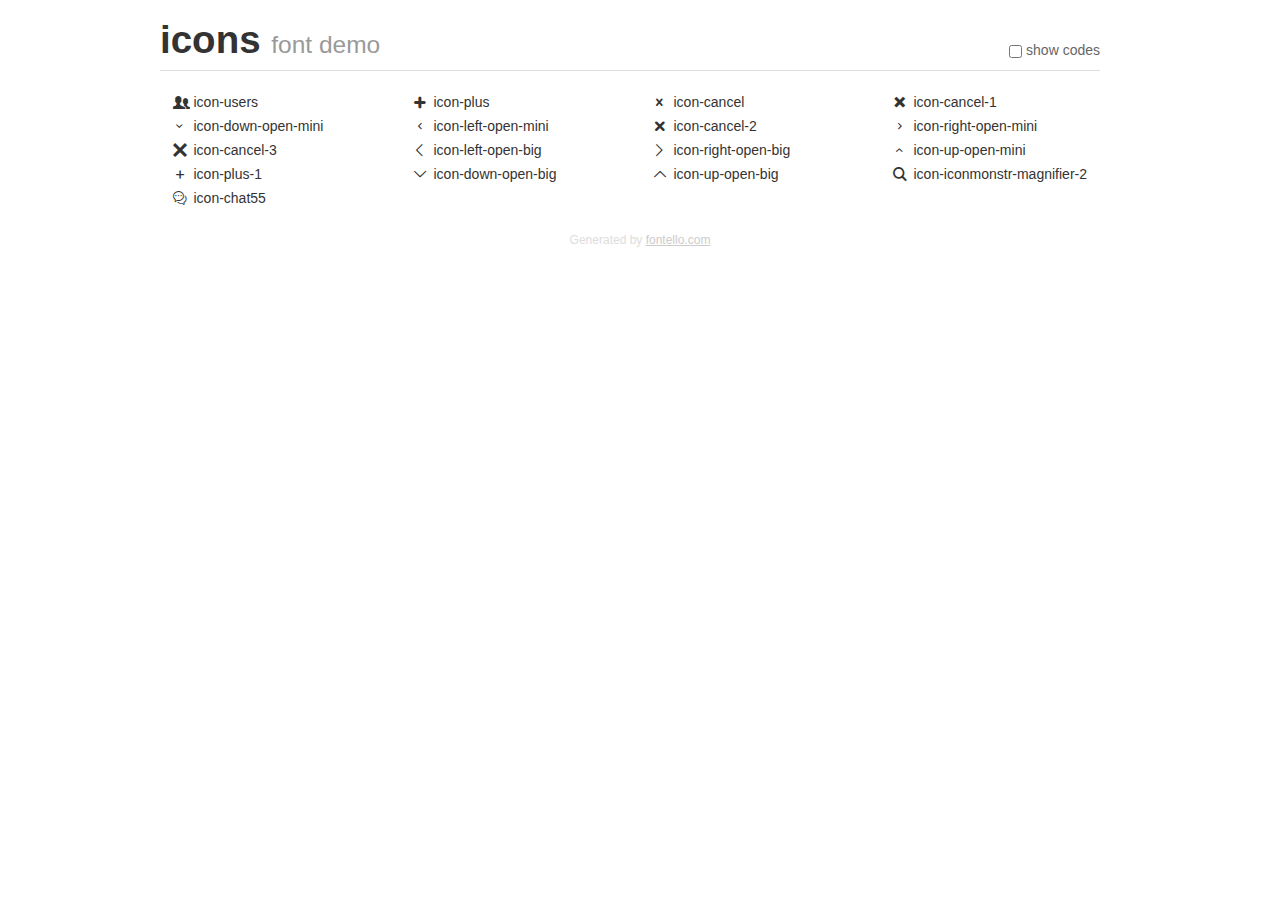
<file: documentation/css/fontello/demo.html>
<!DOCTYPE html>
<html>
  <head><!--[if lt IE 9]><script language="javascript" type="text/javascript" src="//html5shim.googlecode.com/svn/trunk/html5.js"></script><![endif]-->
    <meta charset="UTF-8"><style>/*
 * Bootstrap v2.2.1
 *
 * Copyright 2012 Twitter, Inc
 * Licensed under the Apache License v2.0
 * http://www.apache.org/licenses/LICENSE-2.0
 *
 * Designed and built with all the love in the world @twitter by @mdo and @fat.
 */
.clearfix {
  *zoom: 1;
}
.clearfix:before,
.clearfix:after {
  display: table;
  content: "";
  line-height: 0;
}
.clearfix:after {
  clear: both;
}
html {
  font-size: 100%;
  -webkit-text-size-adjust: 100%;
  -ms-text-size-adjust: 100%;
}
a:focus {
  outline: thin dotted #333;
  outline: 5px auto -webkit-focus-ring-color;
  outline-offset: -2px;
}
a:hover,
a:active {
  outline: 0;
}
button,
input,
select,
textarea {
  margin: 0;
  font-size: 100%;
  vertical-align: middle;
}
button,
input {
  *overflow: visible;
  line-height: normal;
}
button::-moz-focus-inner,
input::-moz-focus-inner {
  padding: 0;
  border: 0;
}
body {
  margin: 0;
  font-family: "Helvetica Neue", Helvetica, Arial, sans-serif;
  font-size: 14px;
  line-height: 20px;
  color: #333;
  background-color: #fff;
}
a {
  color: #08c;
  text-decoration: none;
}
a:hover {
  color: #005580;
  text-decoration: underline;
}
.row {
  margin-left: -20px;
  *zoom: 1;
}
.row:before,
.row:after {
  display: table;
  content: "";
  line-height: 0;
}
.row:after {
  clear: both;
}
[class*="span"] {
  float: left;
  min-height: 1px;
  margin-left: 20px;
}
.container,
.navbar-static-top .container,
.navbar-fixed-top .container,
.navbar-fixed-bottom .container {
  width: 940px;
}
.span12 {
  width: 940px;
}
.span11 {
  width: 860px;
}
.span10 {
  width: 780px;
}
.span9 {
  width: 700px;
}
.span8 {
  width: 620px;
}
.span7 {
  width: 540px;
}
.span6 {
  width: 460px;
}
.span5 {
  width: 380px;
}
.span4 {
  width: 300px;
}
.span3 {
  width: 220px;
}
.span2 {
  width: 140px;
}
.span1 {
  width: 60px;
}
[class*="span"].pull-right,
.row-fluid [class*="span"].pull-right {
  float: right;
}
.container {
  margin-right: auto;
  margin-left: auto;
  *zoom: 1;
}
.container:before,
.container:after {
  display: table;
  content: "";
  line-height: 0;
}
.container:after {
  clear: both;
}
p {
  margin: 0 0 10px;
}
.lead {
  margin-bottom: 20px;
  font-size: 21px;
  font-weight: 200;
  line-height: 30px;
}
small {
  font-size: 85%;
}
h1 {
  margin: 10px 0;
  font-family: inherit;
  font-weight: bold;
  line-height: 20px;
  color: inherit;
  text-rendering: optimizelegibility;
}
h1 small {
  font-weight: normal;
  line-height: 1;
  color: #999;
}
h1 {
  line-height: 40px;
}
h1 {
  font-size: 38.5px;
}
h1 small {
  font-size: 24.5px;
}
body {
  margin-top: 90px;
}
.header {
  position: fixed;
  top: 0;
  left: 50%;
  margin-left: -480px;
  background-color: #fff;
  border-bottom: 1px solid #ddd;
  padding-top: 10px;
  z-index: 10;
}
.footer {
  color: #ddd;
  font-size: 12px;
  text-align: center;
  margin-top: 20px;
}
.footer a {
  color: #ccc;
  text-decoration: underline;
}
.the-icons {
  font-size: 14px;
  line-height: 24px;
}
.switch {
  position: absolute;
  right: 0;
  bottom: 10px;
  color: #666;
}
.switch input {
  margin-right: 0.3em;
}
.codesOn .i-name {
  display: none;
}
.codesOn .i-code {
  display: inline;
}
.i-code {
  display: none;
}
@font-face {
      font-family: 'icons';
      src: url('./font/icons.eot?37627831');
      src: url('./font/icons.eot?37627831#iefix') format('embedded-opentype'),
           url('./font/icons.woff?37627831') format('woff'),
           url('./font/icons.ttf?37627831') format('truetype'),
           url('./font/icons.svg?37627831#icons') format('svg');
      font-weight: normal;
      font-style: normal;
    }
     
     
    .demo-icon
    {
      font-family: "icons";
      font-style: normal;
      font-weight: normal;
      speak: none;
     
      display: inline-block;
      text-decoration: inherit;
      width: 1em;
      margin-right: .2em;
      text-align: center;
      /* opacity: .8; */
     
      /* For safety - reset parent styles, that can break glyph codes*/
      font-variant: normal;
      text-transform: none;
     
      /* fix buttons height, for twitter bootstrap */
      line-height: 1em;
     
      /* Animation center compensation - margins should be symmetric */
      /* remove if not needed */
      margin-left: .2em;
     
      /* You can be more comfortable with increased icons size */
      /* font-size: 120%; */
     
      /* Font smoothing. That was taken from TWBS */
      -webkit-font-smoothing: antialiased;
      -moz-osx-font-smoothing: grayscale;
     
      /* Uncomment for 3D effect */
      /* text-shadow: 1px 1px 1px rgba(127, 127, 127, 0.3); */
    }
     </style>
    <link rel="stylesheet" href="css/animation.css"><!--[if IE 7]><link rel="stylesheet" href="css/icons-ie7.css"><![endif]-->
    <script>
      function toggleCodes(on) {
        var obj = document.getElementById('icons');
      
        if (on) {
          obj.className += ' codesOn';
        } else {
          obj.className = obj.className.replace(' codesOn', '');
        }
      }
      
    </script>
  </head>
  <body>
    <div class="container header">
      <h1>
        icons
         <small>font demo</small>
      </h1>
      <label class="switch">
        <input type="checkbox" onclick="toggleCodes(this.checked)">show codes
      </label>
    </div>
    <div id="icons" class="container">
      <div class="row">
        <div title="Code: 0xe800" class="the-icons span3"><i class="demo-icon icon-users">&#xe800;</i> <span class="i-name">icon-users</span><span class="i-code">0xe800</span></div>
        <div title="Code: 0xe801" class="the-icons span3"><i class="demo-icon icon-plus">&#xe801;</i> <span class="i-name">icon-plus</span><span class="i-code">0xe801</span></div>
        <div title="Code: 0xe802" class="the-icons span3"><i class="demo-icon icon-cancel">&#xe802;</i> <span class="i-name">icon-cancel</span><span class="i-code">0xe802</span></div>
        <div title="Code: 0xe803" class="the-icons span3"><i class="demo-icon icon-cancel-1">&#xe803;</i> <span class="i-name">icon-cancel-1</span><span class="i-code">0xe803</span></div>
      </div>
      <div class="row">
        <div title="Code: 0xe804" class="the-icons span3"><i class="demo-icon icon-down-open-mini">&#xe804;</i> <span class="i-name">icon-down-open-mini</span><span class="i-code">0xe804</span></div>
        <div title="Code: 0xe805" class="the-icons span3"><i class="demo-icon icon-left-open-mini">&#xe805;</i> <span class="i-name">icon-left-open-mini</span><span class="i-code">0xe805</span></div>
        <div title="Code: 0xe806" class="the-icons span3"><i class="demo-icon icon-cancel-2">&#xe806;</i> <span class="i-name">icon-cancel-2</span><span class="i-code">0xe806</span></div>
        <div title="Code: 0xe807" class="the-icons span3"><i class="demo-icon icon-right-open-mini">&#xe807;</i> <span class="i-name">icon-right-open-mini</span><span class="i-code">0xe807</span></div>
      </div>
      <div class="row">
        <div title="Code: 0xe809" class="the-icons span3"><i class="demo-icon icon-cancel-3">&#xe809;</i> <span class="i-name">icon-cancel-3</span><span class="i-code">0xe809</span></div>
        <div title="Code: 0xe80a" class="the-icons span3"><i class="demo-icon icon-left-open-big">&#xe80a;</i> <span class="i-name">icon-left-open-big</span><span class="i-code">0xe80a</span></div>
        <div title="Code: 0xe80b" class="the-icons span3"><i class="demo-icon icon-right-open-big">&#xe80b;</i> <span class="i-name">icon-right-open-big</span><span class="i-code">0xe80b</span></div>
        <div title="Code: 0xe80c" class="the-icons span3"><i class="demo-icon icon-up-open-mini">&#xe80c;</i> <span class="i-name">icon-up-open-mini</span><span class="i-code">0xe80c</span></div>
      </div>
      <div class="row">
        <div title="Code: 0xe80d" class="the-icons span3"><i class="demo-icon icon-plus-1">&#xe80d;</i> <span class="i-name">icon-plus-1</span><span class="i-code">0xe80d</span></div>
        <div title="Code: 0xe816" class="the-icons span3"><i class="demo-icon icon-down-open-big">&#xe816;</i> <span class="i-name">icon-down-open-big</span><span class="i-code">0xe816</span></div>
        <div title="Code: 0xe817" class="the-icons span3"><i class="demo-icon icon-up-open-big">&#xe817;</i> <span class="i-name">icon-up-open-big</span><span class="i-code">0xe817</span></div>
        <div title="Code: 0xe818" class="the-icons span3"><i class="demo-icon icon-iconmonstr-magnifier-2">&#xe818;</i> <span class="i-name">icon-iconmonstr-magnifier-2</span><span class="i-code">0xe818</span></div>
      </div>
      <div class="row">
        <div title="Code: 0xe819" class="the-icons span3"><i class="demo-icon icon-chat55">&#xe819;</i> <span class="i-name">icon-chat55</span><span class="i-code">0xe819</span></div>
      </div>
    </div>
    <div class="container footer">Generated by <a href="http://fontello.com">fontello.com</a></div>
  </body>
</html>
</file>
<file: autoparts/css/fontello/css/fontello-ie7.css>
[class^="icon-"], [class*=" icon-"] {
  font-family: 'fontello';
  font-style: normal;
  font-weight: normal;
 
  /* fix buttons height */
  line-height: 1em;
 
  /* you can be more comfortable with increased icons size */
  /* font-size: 120%; */
}
 
.icon-vcard { *zoom: expression( this.runtimeStyle['zoom'] = '1', this.innerHTML = '&#xe800;&nbsp;'); }
.icon-pin { *zoom: expression( this.runtimeStyle['zoom'] = '1', this.innerHTML = '&#xe801;&nbsp;'); }
.icon-reply { *zoom: expression( this.runtimeStyle['zoom'] = '1', this.innerHTML = '&#xe802;&nbsp;'); }
.icon-reply-all { *zoom: expression( this.runtimeStyle['zoom'] = '1', this.innerHTML = '&#xe803;&nbsp;'); }
.icon-forward { *zoom: expression( this.runtimeStyle['zoom'] = '1', this.innerHTML = '&#xe804;&nbsp;'); }
.icon-print { *zoom: expression( this.runtimeStyle['zoom'] = '1', this.innerHTML = '&#xe805;&nbsp;'); }
.icon-keyboard { *zoom: expression( this.runtimeStyle['zoom'] = '1', this.innerHTML = '&#xe806;&nbsp;'); }
.icon-slider-left { *zoom: expression( this.runtimeStyle['zoom'] = '1', this.innerHTML = '&#xe807;&nbsp;'); }
.icon-clock-empty { *zoom: expression( this.runtimeStyle['zoom'] = '1', this.innerHTML = '&#xe808;&nbsp;'); }
.icon-hourglass { *zoom: expression( this.runtimeStyle['zoom'] = '1', this.innerHTML = '&#xe809;&nbsp;'); }
.icon-login { *zoom: expression( this.runtimeStyle['zoom'] = '1', this.innerHTML = '&#xe80a;&nbsp;'); }
.icon-logout { *zoom: expression( this.runtimeStyle['zoom'] = '1', this.innerHTML = '&#xe80b;&nbsp;'); }
.icon-picture { *zoom: expression( this.runtimeStyle['zoom'] = '1', this.innerHTML = '&#xe80c;&nbsp;'); }
.icon-brush { *zoom: expression( this.runtimeStyle['zoom'] = '1', this.innerHTML = '&#xe80d;&nbsp;'); }
.icon-ccw { *zoom: expression( this.runtimeStyle['zoom'] = '1', this.innerHTML = '&#xe80e;&nbsp;'); }
.icon-cw { *zoom: expression( this.runtimeStyle['zoom'] = '1', this.innerHTML = '&#xe80f;&nbsp;'); }
.icon-refresh { *zoom: expression( this.runtimeStyle['zoom'] = '1', this.innerHTML = '&#xe810;&nbsp;'); }
.icon-clock { *zoom: expression( this.runtimeStyle['zoom'] = '1', this.innerHTML = '&#xe811;&nbsp;'); }
.icon-circle-empty { *zoom: expression( this.runtimeStyle['zoom'] = '1', this.innerHTML = '&#xe812;&nbsp;'); }
.icon-circle-dot { *zoom: expression( this.runtimeStyle['zoom'] = '1', this.innerHTML = '&#xe813;&nbsp;'); }
.icon-circle { *zoom: expression( this.runtimeStyle['zoom'] = '1', this.innerHTML = '&#xe814;&nbsp;'); }
.icon-checkbox { *zoom: expression( this.runtimeStyle['zoom'] = '1', this.innerHTML = '&#xe815;&nbsp;'); }
.icon-checkbox-empty { *zoom: expression( this.runtimeStyle['zoom'] = '1', this.innerHTML = '&#xe816;&nbsp;'); }
.icon-book { *zoom: expression( this.runtimeStyle['zoom'] = '1', this.innerHTML = '&#xe817;&nbsp;'); }
.icon-mail-empty { *zoom: expression( this.runtimeStyle['zoom'] = '1', this.innerHTML = '&#xe818;&nbsp;'); }
.icon-mail { *zoom: expression( this.runtimeStyle['zoom'] = '1', this.innerHTML = '&#xe819;&nbsp;'); }
.icon-phone { *zoom: expression( this.runtimeStyle['zoom'] = '1', this.innerHTML = '&#xe81a;&nbsp;'); }
.icon-book-open { *zoom: expression( this.runtimeStyle['zoom'] = '1', this.innerHTML = '&#xe81b;&nbsp;'); }
.icon-users-group { *zoom: expression( this.runtimeStyle['zoom'] = '1', this.innerHTML = '&#xe81c;&nbsp;'); }
.icon-male { *zoom: expression( this.runtimeStyle['zoom'] = '1', this.innerHTML = '&#xe81d;&nbsp;'); }
.icon-female { *zoom: expression( this.runtimeStyle['zoom'] = '1', this.innerHTML = '&#xe81e;&nbsp;'); }
.icon-child { *zoom: expression( this.runtimeStyle['zoom'] = '1', this.innerHTML = '&#xe81f;&nbsp;'); }
.icon-star { *zoom: expression( this.runtimeStyle['zoom'] = '1', this.innerHTML = '&#xe820;&nbsp;'); }
.icon-globe { *zoom: expression( this.runtimeStyle['zoom'] = '1', this.innerHTML = '&#xe821;&nbsp;'); }
.icon-mobile { *zoom: expression( this.runtimeStyle['zoom'] = '1', this.innerHTML = '&#xe822;&nbsp;'); }
.icon-tablet-1 { *zoom: expression( this.runtimeStyle['zoom'] = '1', this.innerHTML = '&#xe823;&nbsp;'); }
.icon-laptop { *zoom: expression( this.runtimeStyle['zoom'] = '1', this.innerHTML = '&#xe824;&nbsp;'); }
.icon-desktop { *zoom: expression( this.runtimeStyle['zoom'] = '1', this.innerHTML = '&#xe825;&nbsp;'); }
.icon-cog { *zoom: expression( this.runtimeStyle['zoom'] = '1', this.innerHTML = '&#xe826;&nbsp;'); }
.icon-cogs { *zoom: expression( this.runtimeStyle['zoom'] = '1', this.innerHTML = '&#xe827;&nbsp;'); }
.icon-down { *zoom: expression( this.runtimeStyle['zoom'] = '1', this.innerHTML = '&#xe828;&nbsp;'); }
.icon-wrench { *zoom: expression( this.runtimeStyle['zoom'] = '1', this.innerHTML = '&#xe829;&nbsp;'); }
.icon-sliders { *zoom: expression( this.runtimeStyle['zoom'] = '1', this.innerHTML = '&#xe82a;&nbsp;'); }
.icon-lock { *zoom: expression( this.runtimeStyle['zoom'] = '1', this.innerHTML = '&#xe82b;&nbsp;'); }
.icon-trophy { *zoom: expression( this.runtimeStyle['zoom'] = '1', this.innerHTML = '&#xe82c;&nbsp;'); }
.icon-spin3 { *zoom: expression( this.runtimeStyle['zoom'] = '1', this.innerHTML = '&#xe82d;&nbsp;'); }
.icon-spin1 { *zoom: expression( this.runtimeStyle['zoom'] = '1', this.innerHTML = '&#xe82e;&nbsp;'); }
.icon-spin2 { *zoom: expression( this.runtimeStyle['zoom'] = '1', this.innerHTML = '&#xe82f;&nbsp;'); }
.icon-spin4 { *zoom: expression( this.runtimeStyle['zoom'] = '1', this.innerHTML = '&#xe830;&nbsp;'); }
.icon-spin5 { *zoom: expression( this.runtimeStyle['zoom'] = '1', this.innerHTML = '&#xe831;&nbsp;'); }
.icon-spin6 { *zoom: expression( this.runtimeStyle['zoom'] = '1', this.innerHTML = '&#xe832;&nbsp;'); }
.icon-location { *zoom: expression( this.runtimeStyle['zoom'] = '1', this.innerHTML = '&#xe833;&nbsp;'); }
.icon-address { *zoom: expression( this.runtimeStyle['zoom'] = '1', this.innerHTML = '&#xe834;&nbsp;'); }
.icon-up { *zoom: expression( this.runtimeStyle['zoom'] = '1', this.innerHTML = '&#xe835;&nbsp;'); }
.icon-right { *zoom: expression( this.runtimeStyle['zoom'] = '1', this.innerHTML = '&#xe836;&nbsp;'); }
.icon-left { *zoom: expression( this.runtimeStyle['zoom'] = '1', this.innerHTML = '&#xe837;&nbsp;'); }
.icon-music-light { *zoom: expression( this.runtimeStyle['zoom'] = '1', this.innerHTML = '&#xe838;&nbsp;'); }
.icon-search-light { *zoom: expression( this.runtimeStyle['zoom'] = '1', this.innerHTML = '&#xe839;&nbsp;'); }
.icon-mail-light { *zoom: expression( this.runtimeStyle['zoom'] = '1', this.innerHTML = '&#xe83a;&nbsp;'); }
.icon-heart-light { *zoom: expression( this.runtimeStyle['zoom'] = '1', this.innerHTML = '&#xe83b;&nbsp;'); }
.icon-dot { *zoom: expression( this.runtimeStyle['zoom'] = '1', this.innerHTML = '&#xe83c;&nbsp;'); }
.icon-user-light { *zoom: expression( this.runtimeStyle['zoom'] = '1', this.innerHTML = '&#xe83d;&nbsp;'); }
.icon-video-light { *zoom: expression( this.runtimeStyle['zoom'] = '1', this.innerHTML = '&#xe83e;&nbsp;'); }
.icon-camera-light { *zoom: expression( this.runtimeStyle['zoom'] = '1', this.innerHTML = '&#xe83f;&nbsp;'); }
.icon-photo-light { *zoom: expression( this.runtimeStyle['zoom'] = '1', this.innerHTML = '&#xe840;&nbsp;'); }
.icon-attach-light { *zoom: expression( this.runtimeStyle['zoom'] = '1', this.innerHTML = '&#xe841;&nbsp;'); }
.icon-lock-light { *zoom: expression( this.runtimeStyle['zoom'] = '1', this.innerHTML = '&#xe842;&nbsp;'); }
.icon-eye-light { *zoom: expression( this.runtimeStyle['zoom'] = '1', this.innerHTML = '&#xe843;&nbsp;'); }
.icon-tag-light { *zoom: expression( this.runtimeStyle['zoom'] = '1', this.innerHTML = '&#xe844;&nbsp;'); }
.icon-thumbs-up-light { *zoom: expression( this.runtimeStyle['zoom'] = '1', this.innerHTML = '&#xe845;&nbsp;'); }
.icon-pencil-light { *zoom: expression( this.runtimeStyle['zoom'] = '1', this.innerHTML = '&#xe846;&nbsp;'); }
.icon-comment-light { *zoom: expression( this.runtimeStyle['zoom'] = '1', this.innerHTML = '&#xe847;&nbsp;'); }
.icon-location-light { *zoom: expression( this.runtimeStyle['zoom'] = '1', this.innerHTML = '&#xe848;&nbsp;'); }
.icon-cup-light { *zoom: expression( this.runtimeStyle['zoom'] = '1', this.innerHTML = '&#xe849;&nbsp;'); }
.icon-trash-light { *zoom: expression( this.runtimeStyle['zoom'] = '1', this.innerHTML = '&#xe84a;&nbsp;'); }
.icon-doc-light { *zoom: expression( this.runtimeStyle['zoom'] = '1', this.innerHTML = '&#xe84b;&nbsp;'); }
.icon-key-light { *zoom: expression( this.runtimeStyle['zoom'] = '1', this.innerHTML = '&#xe84c;&nbsp;'); }
.icon-database-light { *zoom: expression( this.runtimeStyle['zoom'] = '1', this.innerHTML = '&#xe84d;&nbsp;'); }
.icon-megaphone-light { *zoom: expression( this.runtimeStyle['zoom'] = '1', this.innerHTML = '&#xe84e;&nbsp;'); }
.icon-graduation-light { *zoom: expression( this.runtimeStyle['zoom'] = '1', this.innerHTML = '&#xe84f;&nbsp;'); }
.icon-fire-light { *zoom: expression( this.runtimeStyle['zoom'] = '1', this.innerHTML = '&#xe850;&nbsp;'); }
.icon-paper-plane-light { *zoom: expression( this.runtimeStyle['zoom'] = '1', this.innerHTML = '&#xe851;&nbsp;'); }
.icon-cloud-light { *zoom: expression( this.runtimeStyle['zoom'] = '1', this.innerHTML = '&#xe852;&nbsp;'); }
.icon-globe-light { *zoom: expression( this.runtimeStyle['zoom'] = '1', this.innerHTML = '&#xe853;&nbsp;'); }
.icon-inbox-light { *zoom: expression( this.runtimeStyle['zoom'] = '1', this.innerHTML = '&#xe854;&nbsp;'); }
.icon-cart { *zoom: expression( this.runtimeStyle['zoom'] = '1', this.innerHTML = '&#xe855;&nbsp;'); }
.icon-resize-small { *zoom: expression( this.runtimeStyle['zoom'] = '1', this.innerHTML = '&#xe856;&nbsp;'); }
.icon-desktop-light { *zoom: expression( this.runtimeStyle['zoom'] = '1', this.innerHTML = '&#xe857;&nbsp;'); }
.icon-tv-light { *zoom: expression( this.runtimeStyle['zoom'] = '1', this.innerHTML = '&#xe858;&nbsp;'); }
.icon-wallet-light { *zoom: expression( this.runtimeStyle['zoom'] = '1', this.innerHTML = '&#xe859;&nbsp;'); }
.icon-t-shirt-light { *zoom: expression( this.runtimeStyle['zoom'] = '1', this.innerHTML = '&#xe85a;&nbsp;'); }
.icon-lightbulb-light { *zoom: expression( this.runtimeStyle['zoom'] = '1', this.innerHTML = '&#xe85b;&nbsp;'); }
.icon-clock-light { *zoom: expression( this.runtimeStyle['zoom'] = '1', this.innerHTML = '&#xe85c;&nbsp;'); }
.icon-diamond-light { *zoom: expression( this.runtimeStyle['zoom'] = '1', this.innerHTML = '&#xe85d;&nbsp;'); }
.icon-shop-light { *zoom: expression( this.runtimeStyle['zoom'] = '1', this.innerHTML = '&#xe85e;&nbsp;'); }
.icon-sound-light { *zoom: expression( this.runtimeStyle['zoom'] = '1', this.innerHTML = '&#xe85f;&nbsp;'); }
.icon-calendar-light { *zoom: expression( this.runtimeStyle['zoom'] = '1', this.innerHTML = '&#xe860;&nbsp;'); }
.icon-food-light { *zoom: expression( this.runtimeStyle['zoom'] = '1', this.innerHTML = '&#xe861;&nbsp;'); }
.icon-money-light { *zoom: expression( this.runtimeStyle['zoom'] = '1', this.innerHTML = '&#xe862;&nbsp;'); }
.icon-params-light { *zoom: expression( this.runtimeStyle['zoom'] = '1', this.innerHTML = '&#xe863;&nbsp;'); }
.icon-cog-light { *zoom: expression( this.runtimeStyle['zoom'] = '1', this.innerHTML = '&#xe864;&nbsp;'); }
.icon-beaker-light { *zoom: expression( this.runtimeStyle['zoom'] = '1', this.innerHTML = '&#xe865;&nbsp;'); }
.icon-note-light { *zoom: expression( this.runtimeStyle['zoom'] = '1', this.innerHTML = '&#xe866;&nbsp;'); }
.icon-truck-light { *zoom: expression( this.runtimeStyle['zoom'] = '1', this.innerHTML = '&#xe867;&nbsp;'); }
.icon-behance { *zoom: expression( this.runtimeStyle['zoom'] = '1', this.innerHTML = '&#xe868;&nbsp;'); }
.icon-bitbucket { *zoom: expression( this.runtimeStyle['zoom'] = '1', this.innerHTML = '&#xe869;&nbsp;'); }
.icon-cc { *zoom: expression( this.runtimeStyle['zoom'] = '1', this.innerHTML = '&#xe86a;&nbsp;'); }
.icon-codeopen { *zoom: expression( this.runtimeStyle['zoom'] = '1', this.innerHTML = '&#xe86b;&nbsp;'); }
.icon-css3 { *zoom: expression( this.runtimeStyle['zoom'] = '1', this.innerHTML = '&#xe86c;&nbsp;'); }
.icon-delicious { *zoom: expression( this.runtimeStyle['zoom'] = '1', this.innerHTML = '&#xe86d;&nbsp;'); }
.icon-digg { *zoom: expression( this.runtimeStyle['zoom'] = '1', this.innerHTML = '&#xe86e;&nbsp;'); }
.icon-dribbble { *zoom: expression( this.runtimeStyle['zoom'] = '1', this.innerHTML = '&#xe86f;&nbsp;'); }
.icon-deviantart { *zoom: expression( this.runtimeStyle['zoom'] = '1', this.innerHTML = '&#xe870;&nbsp;'); }
.icon-dropbox { *zoom: expression( this.runtimeStyle['zoom'] = '1', this.innerHTML = '&#xe871;&nbsp;'); }
.icon-drupal { *zoom: expression( this.runtimeStyle['zoom'] = '1', this.innerHTML = '&#xe872;&nbsp;'); }
.icon-facebook { *zoom: expression( this.runtimeStyle['zoom'] = '1', this.innerHTML = '&#xe873;&nbsp;'); }
.icon-flickr { *zoom: expression( this.runtimeStyle['zoom'] = '1', this.innerHTML = '&#xe874;&nbsp;'); }
.icon-foursquare { *zoom: expression( this.runtimeStyle['zoom'] = '1', this.innerHTML = '&#xe875;&nbsp;'); }
.icon-git { *zoom: expression( this.runtimeStyle['zoom'] = '1', this.innerHTML = '&#xe876;&nbsp;'); }
.icon-github { *zoom: expression( this.runtimeStyle['zoom'] = '1', this.innerHTML = '&#xe877;&nbsp;'); }
.icon-gittip { *zoom: expression( this.runtimeStyle['zoom'] = '1', this.innerHTML = '&#xe878;&nbsp;'); }
.icon-google { *zoom: expression( this.runtimeStyle['zoom'] = '1', this.innerHTML = '&#xe879;&nbsp;'); }
.icon-gplus { *zoom: expression( this.runtimeStyle['zoom'] = '1', this.innerHTML = '&#xe87a;&nbsp;'); }
.icon-gwallet { *zoom: expression( this.runtimeStyle['zoom'] = '1', this.innerHTML = '&#xe87b;&nbsp;'); }
.icon-hacker-news { *zoom: expression( this.runtimeStyle['zoom'] = '1', this.innerHTML = '&#xe87c;&nbsp;'); }
.icon-html5 { *zoom: expression( this.runtimeStyle['zoom'] = '1', this.innerHTML = '&#xe87d;&nbsp;'); }
.icon-instagramm { *zoom: expression( this.runtimeStyle['zoom'] = '1', this.innerHTML = '&#xe87e;&nbsp;'); }
.icon-ioxhost { *zoom: expression( this.runtimeStyle['zoom'] = '1', this.innerHTML = '&#xe87f;&nbsp;'); }
.icon-joomla { *zoom: expression( this.runtimeStyle['zoom'] = '1', this.innerHTML = '&#xe880;&nbsp;'); }
.icon-jsfiddle { *zoom: expression( this.runtimeStyle['zoom'] = '1', this.innerHTML = '&#xe881;&nbsp;'); }
.icon-lastfm { *zoom: expression( this.runtimeStyle['zoom'] = '1', this.innerHTML = '&#xe882;&nbsp;'); }
.icon-linux { *zoom: expression( this.runtimeStyle['zoom'] = '1', this.innerHTML = '&#xe883;&nbsp;'); }
.icon-linkedin { *zoom: expression( this.runtimeStyle['zoom'] = '1', this.innerHTML = '&#xe884;&nbsp;'); }
.icon-maxcdn { *zoom: expression( this.runtimeStyle['zoom'] = '1', this.innerHTML = '&#xe885;&nbsp;'); }
.icon-meanpath { *zoom: expression( this.runtimeStyle['zoom'] = '1', this.innerHTML = '&#xe886;&nbsp;'); }
.icon-openid { *zoom: expression( this.runtimeStyle['zoom'] = '1', this.innerHTML = '&#xe887;&nbsp;'); }
.icon-pagelines { *zoom: expression( this.runtimeStyle['zoom'] = '1', this.innerHTML = '&#xe888;&nbsp;'); }
.icon-paypal { *zoom: expression( this.runtimeStyle['zoom'] = '1', this.innerHTML = '&#xe889;&nbsp;'); }
.icon-qq { *zoom: expression( this.runtimeStyle['zoom'] = '1', this.innerHTML = '&#xe88a;&nbsp;'); }
.icon-reddit { *zoom: expression( this.runtimeStyle['zoom'] = '1', this.innerHTML = '&#xe88b;&nbsp;'); }
.icon-renren { *zoom: expression( this.runtimeStyle['zoom'] = '1', this.innerHTML = '&#xe88c;&nbsp;'); }
.icon-skype { *zoom: expression( this.runtimeStyle['zoom'] = '1', this.innerHTML = '&#xe88d;&nbsp;'); }
.icon-slack { *zoom: expression( this.runtimeStyle['zoom'] = '1', this.innerHTML = '&#xe88e;&nbsp;'); }
.icon-slideshare { *zoom: expression( this.runtimeStyle['zoom'] = '1', this.innerHTML = '&#xe88f;&nbsp;'); }
.icon-soundcloud { *zoom: expression( this.runtimeStyle['zoom'] = '1', this.innerHTML = '&#xe890;&nbsp;'); }
.icon-spotify { *zoom: expression( this.runtimeStyle['zoom'] = '1', this.innerHTML = '&#xe891;&nbsp;'); }
.icon-stackexchange { *zoom: expression( this.runtimeStyle['zoom'] = '1', this.innerHTML = '&#xe892;&nbsp;'); }
.icon-stackoverflow { *zoom: expression( this.runtimeStyle['zoom'] = '1', this.innerHTML = '&#xe893;&nbsp;'); }
.icon-steam { *zoom: expression( this.runtimeStyle['zoom'] = '1', this.innerHTML = '&#xe894;&nbsp;'); }
.icon-stumbleupon { *zoom: expression( this.runtimeStyle['zoom'] = '1', this.innerHTML = '&#xe895;&nbsp;'); }
.icon-tencent-weibo { *zoom: expression( this.runtimeStyle['zoom'] = '1', this.innerHTML = '&#xe896;&nbsp;'); }
.icon-trello { *zoom: expression( this.runtimeStyle['zoom'] = '1', this.innerHTML = '&#xe897;&nbsp;'); }
.icon-tumblr { *zoom: expression( this.runtimeStyle['zoom'] = '1', this.innerHTML = '&#xe898;&nbsp;'); }
.icon-twitch { *zoom: expression( this.runtimeStyle['zoom'] = '1', this.innerHTML = '&#xe899;&nbsp;'); }
.icon-twitter { *zoom: expression( this.runtimeStyle['zoom'] = '1', this.innerHTML = '&#xe89a;&nbsp;'); }
.icon-vine { *zoom: expression( this.runtimeStyle['zoom'] = '1', this.innerHTML = '&#xe89b;&nbsp;'); }
.icon-vkontakte { *zoom: expression( this.runtimeStyle['zoom'] = '1', this.innerHTML = '&#xe89c;&nbsp;'); }
.icon-wechat { *zoom: expression( this.runtimeStyle['zoom'] = '1', this.innerHTML = '&#xe89d;&nbsp;'); }
.icon-weibo { *zoom: expression( this.runtimeStyle['zoom'] = '1', this.innerHTML = '&#xe89e;&nbsp;'); }
.icon-windows { *zoom: expression( this.runtimeStyle['zoom'] = '1', this.innerHTML = '&#xe89f;&nbsp;'); }
.icon-wordpress { *zoom: expression( this.runtimeStyle['zoom'] = '1', this.innerHTML = '&#xe8a0;&nbsp;'); }
.icon-xing { *zoom: expression( this.runtimeStyle['zoom'] = '1', this.innerHTML = '&#xe8a1;&nbsp;'); }
.icon-yelp { *zoom: expression( this.runtimeStyle['zoom'] = '1', this.innerHTML = '&#xe8a2;&nbsp;'); }
.icon-youtube { *zoom: expression( this.runtimeStyle['zoom'] = '1', this.innerHTML = '&#xe8a3;&nbsp;'); }
.icon-yahoo { *zoom: expression( this.runtimeStyle['zoom'] = '1', this.innerHTML = '&#xe8a4;&nbsp;'); }
.icon-lemon { *zoom: expression( this.runtimeStyle['zoom'] = '1', this.innerHTML = '&#xe8a5;&nbsp;'); }
.icon-blank { *zoom: expression( this.runtimeStyle['zoom'] = '1', this.innerHTML = '&#xe8a6;&nbsp;'); }
.icon-pinterest-circled { *zoom: expression( this.runtimeStyle['zoom'] = '1', this.innerHTML = '&#xe8a7;&nbsp;'); }
.icon-heart-empty { *zoom: expression( this.runtimeStyle['zoom'] = '1', this.innerHTML = '&#xe8a8;&nbsp;'); }
.icon-lock-open { *zoom: expression( this.runtimeStyle['zoom'] = '1', this.innerHTML = '&#xe8a9;&nbsp;'); }
.icon-heart { *zoom: expression( this.runtimeStyle['zoom'] = '1', this.innerHTML = '&#xe8aa;&nbsp;'); }
.icon-check { *zoom: expression( this.runtimeStyle['zoom'] = '1', this.innerHTML = '&#xe8ab;&nbsp;'); }
.icon-cancel { *zoom: expression( this.runtimeStyle['zoom'] = '1', this.innerHTML = '&#xe8ac;&nbsp;'); }
.icon-plus { *zoom: expression( this.runtimeStyle['zoom'] = '1', this.innerHTML = '&#xe8ad;&nbsp;'); }
.icon-minus { *zoom: expression( this.runtimeStyle['zoom'] = '1', this.innerHTML = '&#xe8ae;&nbsp;'); }
.icon-double-left { *zoom: expression( this.runtimeStyle['zoom'] = '1', this.innerHTML = '&#xe8af;&nbsp;'); }
.icon-double-right { *zoom: expression( this.runtimeStyle['zoom'] = '1', this.innerHTML = '&#xe8b0;&nbsp;'); }
.icon-double-up { *zoom: expression( this.runtimeStyle['zoom'] = '1', this.innerHTML = '&#xe8b1;&nbsp;'); }
.icon-double-down { *zoom: expression( this.runtimeStyle['zoom'] = '1', this.innerHTML = '&#xe8b2;&nbsp;'); }
.icon-help { *zoom: expression( this.runtimeStyle['zoom'] = '1', this.innerHTML = '&#xe8b3;&nbsp;'); }
.icon-info { *zoom: expression( this.runtimeStyle['zoom'] = '1', this.innerHTML = '&#xe8b4;&nbsp;'); }
.icon-link { *zoom: expression( this.runtimeStyle['zoom'] = '1', this.innerHTML = '&#xe8b5;&nbsp;'); }
.icon-quote { *zoom: expression( this.runtimeStyle['zoom'] = '1', this.innerHTML = '&#xe8b6;&nbsp;'); }
.icon-attach { *zoom: expression( this.runtimeStyle['zoom'] = '1', this.innerHTML = '&#xe8b7;&nbsp;'); }
.icon-eye { *zoom: expression( this.runtimeStyle['zoom'] = '1', this.innerHTML = '&#xe8b8;&nbsp;'); }
.icon-tag { *zoom: expression( this.runtimeStyle['zoom'] = '1', this.innerHTML = '&#xe8b9;&nbsp;'); }
.icon-menu { *zoom: expression( this.runtimeStyle['zoom'] = '1', this.innerHTML = '&#xe8ba;&nbsp;'); }
.icon-pencil { *zoom: expression( this.runtimeStyle['zoom'] = '1', this.innerHTML = '&#xe8bb;&nbsp;'); }
.icon-feather { *zoom: expression( this.runtimeStyle['zoom'] = '1', this.innerHTML = '&#xe8bc;&nbsp;'); }
.icon-code { *zoom: expression( this.runtimeStyle['zoom'] = '1', this.innerHTML = '&#xe8bd;&nbsp;'); }
.icon-home { *zoom: expression( this.runtimeStyle['zoom'] = '1', this.innerHTML = '&#xe8be;&nbsp;'); }
.icon-camera { *zoom: expression( this.runtimeStyle['zoom'] = '1', this.innerHTML = '&#xe8bf;&nbsp;'); }
.icon-pictures { *zoom: expression( this.runtimeStyle['zoom'] = '1', this.innerHTML = '&#xe8c0;&nbsp;'); }
.icon-video { *zoom: expression( this.runtimeStyle['zoom'] = '1', this.innerHTML = '&#xe8c1;&nbsp;'); }
.icon-users { *zoom: expression( this.runtimeStyle['zoom'] = '1', this.innerHTML = '&#xe8c2;&nbsp;'); }
.icon-user { *zoom: expression( this.runtimeStyle['zoom'] = '1', this.innerHTML = '&#xe8c3;&nbsp;'); }
.icon-user-add { *zoom: expression( this.runtimeStyle['zoom'] = '1', this.innerHTML = '&#xe8c4;&nbsp;'); }
.icon-comment-empty { *zoom: expression( this.runtimeStyle['zoom'] = '1', this.innerHTML = '&#xe8c5;&nbsp;'); }
.icon-chat-empty { *zoom: expression( this.runtimeStyle['zoom'] = '1', this.innerHTML = '&#xe8c6;&nbsp;'); }
.icon-bell { *zoom: expression( this.runtimeStyle['zoom'] = '1', this.innerHTML = '&#xe8c7;&nbsp;'); }
.icon-star-empty { *zoom: expression( this.runtimeStyle['zoom'] = '1', this.innerHTML = '&#xe8c8;&nbsp;'); }
.icon-dot2 { *zoom: expression( this.runtimeStyle['zoom'] = '1', this.innerHTML = '&#xe8c9;&nbsp;'); }
.icon-dot3 { *zoom: expression( this.runtimeStyle['zoom'] = '1', this.innerHTML = '&#xe8ca;&nbsp;'); }
.icon-note { *zoom: expression( this.runtimeStyle['zoom'] = '1', this.innerHTML = '&#xe8cb;&nbsp;'); }
.icon-basket { *zoom: expression( this.runtimeStyle['zoom'] = '1', this.innerHTML = '&#xe8cc;&nbsp;'); }
.icon-note2 { *zoom: expression( this.runtimeStyle['zoom'] = '1', this.innerHTML = '&#xe8cd;&nbsp;'); }
.icon-share { *zoom: expression( this.runtimeStyle['zoom'] = '1', this.innerHTML = '&#xe8ce;&nbsp;'); }
.icon-doc { *zoom: expression( this.runtimeStyle['zoom'] = '1', this.innerHTML = '&#xe8cf;&nbsp;'); }
.icon-doc-text { *zoom: expression( this.runtimeStyle['zoom'] = '1', this.innerHTML = '&#xe8d0;&nbsp;'); }
.icon-file-pdf { *zoom: expression( this.runtimeStyle['zoom'] = '1', this.innerHTML = '&#xe8d1;&nbsp;'); }
.icon-file-word { *zoom: expression( this.runtimeStyle['zoom'] = '1', this.innerHTML = '&#xe8d2;&nbsp;'); }
.icon-file-excel { *zoom: expression( this.runtimeStyle['zoom'] = '1', this.innerHTML = '&#xe8d3;&nbsp;'); }
.icon-file-powerpoint { *zoom: expression( this.runtimeStyle['zoom'] = '1', this.innerHTML = '&#xe8d4;&nbsp;'); }
.icon-file-image { *zoom: expression( this.runtimeStyle['zoom'] = '1', this.innerHTML = '&#xe8d5;&nbsp;'); }
.icon-file-archive { *zoom: expression( this.runtimeStyle['zoom'] = '1', this.innerHTML = '&#xe8d6;&nbsp;'); }
.icon-file-audio { *zoom: expression( this.runtimeStyle['zoom'] = '1', this.innerHTML = '&#xe8d7;&nbsp;'); }
.icon-file-video { *zoom: expression( this.runtimeStyle['zoom'] = '1', this.innerHTML = '&#xe8d8;&nbsp;'); }
.icon-file-code { *zoom: expression( this.runtimeStyle['zoom'] = '1', this.innerHTML = '&#xe8d9;&nbsp;'); }
.icon-trash-empty { *zoom: expression( this.runtimeStyle['zoom'] = '1', this.innerHTML = '&#xe8da;&nbsp;'); }
.icon-trash { *zoom: expression( this.runtimeStyle['zoom'] = '1', this.innerHTML = '&#xe8db;&nbsp;'); }
.icon-th-large { *zoom: expression( this.runtimeStyle['zoom'] = '1', this.innerHTML = '&#xe8dc;&nbsp;'); }
.icon-th { *zoom: expression( this.runtimeStyle['zoom'] = '1', this.innerHTML = '&#xe8dd;&nbsp;'); }
.icon-th-list { *zoom: expression( this.runtimeStyle['zoom'] = '1', this.innerHTML = '&#xe8de;&nbsp;'); }
.icon-flag { *zoom: expression( this.runtimeStyle['zoom'] = '1', this.innerHTML = '&#xe8df;&nbsp;'); }
.icon-attention { *zoom: expression( this.runtimeStyle['zoom'] = '1', this.innerHTML = '&#xe8e0;&nbsp;'); }
.icon-play { *zoom: expression( this.runtimeStyle['zoom'] = '1', this.innerHTML = '&#xe8e1;&nbsp;'); }
.icon-stop { *zoom: expression( this.runtimeStyle['zoom'] = '1', this.innerHTML = '&#xe8e2;&nbsp;'); }
.icon-pause { *zoom: expression( this.runtimeStyle['zoom'] = '1', this.innerHTML = '&#xe8e3;&nbsp;'); }
.icon-record { *zoom: expression( this.runtimeStyle['zoom'] = '1', this.innerHTML = '&#xe8e4;&nbsp;'); }
.icon-to-end { *zoom: expression( this.runtimeStyle['zoom'] = '1', this.innerHTML = '&#xe8e5;&nbsp;'); }
.icon-tools { *zoom: expression( this.runtimeStyle['zoom'] = '1', this.innerHTML = '&#xe8e6;&nbsp;'); }
.icon-retweet { *zoom: expression( this.runtimeStyle['zoom'] = '1', this.innerHTML = '&#xe8e7;&nbsp;'); }
.icon-to-start { *zoom: expression( this.runtimeStyle['zoom'] = '1', this.innerHTML = '&#xe8e8;&nbsp;'); }
.icon-fast-forward { *zoom: expression( this.runtimeStyle['zoom'] = '1', this.innerHTML = '&#xe8e9;&nbsp;'); }
.icon-fast-backward { *zoom: expression( this.runtimeStyle['zoom'] = '1', this.innerHTML = '&#xe8ea;&nbsp;'); }
.icon-search { *zoom: expression( this.runtimeStyle['zoom'] = '1', this.innerHTML = '&#xe8eb;&nbsp;'); }
.icon-slider-right { *zoom: expression( this.runtimeStyle['zoom'] = '1', this.innerHTML = '&#xe8ec;&nbsp;'); }
.icon-rss { *zoom: expression( this.runtimeStyle['zoom'] = '1', this.innerHTML = '&#xe8ed;&nbsp;'); }
.icon-down-big-1 { *zoom: expression( this.runtimeStyle['zoom'] = '1', this.innerHTML = '&#xe8ee;&nbsp;'); }
.icon-left-big-1 { *zoom: expression( this.runtimeStyle['zoom'] = '1', this.innerHTML = '&#xe8ef;&nbsp;'); }
.icon-right-big-1 { *zoom: expression( this.runtimeStyle['zoom'] = '1', this.innerHTML = '&#xe8f0;&nbsp;'); }
.icon-up-big-1 { *zoom: expression( this.runtimeStyle['zoom'] = '1', this.innerHTML = '&#xe8f1;&nbsp;'); }
.icon-comment-2 { *zoom: expression( this.runtimeStyle['zoom'] = '1', this.innerHTML = '&#xe8f2;&nbsp;'); }
.icon-comment { *zoom: expression( this.runtimeStyle['zoom'] = '1', this.innerHTML = '&#xe8f3;&nbsp;'); }
.icon-eye-2 { *zoom: expression( this.runtimeStyle['zoom'] = '1', this.innerHTML = '&#xe8f4;&nbsp;'); }
.icon-tablet { *zoom: expression( this.runtimeStyle['zoom'] = '1', this.innerHTML = '&#xe8f5;&nbsp;'); }
.icon-bathtub { *zoom: expression( this.runtimeStyle['zoom'] = '1', this.innerHTML = '&#xe8f6;&nbsp;'); }
.icon-comb { *zoom: expression( this.runtimeStyle['zoom'] = '1', this.innerHTML = '&#xe8f7;&nbsp;'); }
.icon-calendar { *zoom: expression( this.runtimeStyle['zoom'] = '1', this.innerHTML = '&#xe8f8;&nbsp;'); }
.icon-search-alt { *zoom: expression( this.runtimeStyle['zoom'] = '1', this.innerHTML = '&#xe8f9;&nbsp;'); }
.icon-white { *zoom: expression( this.runtimeStyle['zoom'] = '1', this.innerHTML = '&#xe8fa;&nbsp;'); }
.icon-home-alt { *zoom: expression( this.runtimeStyle['zoom'] = '1', this.innerHTML = '&#xe8fb;&nbsp;'); }
.icon-timer { *zoom: expression( this.runtimeStyle['zoom'] = '1', this.innerHTML = '&#xe8fc;&nbsp;'); }
.icon-locator { *zoom: expression( this.runtimeStyle['zoom'] = '1', this.innerHTML = '&#xe8fd;&nbsp;'); }
.icon-cup { *zoom: expression( this.runtimeStyle['zoom'] = '1', this.innerHTML = '&#xe8fe;&nbsp;'); }
.icon-currency { *zoom: expression( this.runtimeStyle['zoom'] = '1', this.innerHTML = '&#xe8ff;&nbsp;'); }
.icon-box { *zoom: expression( this.runtimeStyle['zoom'] = '1', this.innerHTML = '&#xe900;&nbsp;'); }
.icon-quote-left { *zoom: expression( this.runtimeStyle['zoom'] = '1', this.innerHTML = '&#xe901;&nbsp;'); }
.icon-quote-right { *zoom: expression( this.runtimeStyle['zoom'] = '1', this.innerHTML = '&#xe902;&nbsp;'); }
.icon-volume-up { *zoom: expression( this.runtimeStyle['zoom'] = '1', this.innerHTML = '&#xe903;&nbsp;'); }
.icon-volume-off { *zoom: expression( this.runtimeStyle['zoom'] = '1', this.innerHTML = '&#xe904;&nbsp;'); }
.icon-volume { *zoom: expression( this.runtimeStyle['zoom'] = '1', this.innerHTML = '&#xe905;&nbsp;'); }
.icon-volume-down { *zoom: expression( this.runtimeStyle['zoom'] = '1', this.innerHTML = '&#xe906;&nbsp;'); }
.icon-arrow-left-alt { *zoom: expression( this.runtimeStyle['zoom'] = '1', this.innerHTML = '&#xe907;&nbsp;'); }
.icon-arrow-right-alt { *zoom: expression( this.runtimeStyle['zoom'] = '1', this.innerHTML = '&#xe908;&nbsp;'); }
.icon-thumbs-up { *zoom: expression( this.runtimeStyle['zoom'] = '1', this.innerHTML = '&#xe909;&nbsp;'); }
.icon-thumbs-down { *zoom: expression( this.runtimeStyle['zoom'] = '1', this.innerHTML = '&#xe90a;&nbsp;'); }
.icon-speech { *zoom: expression( this.runtimeStyle['zoom'] = '1', this.innerHTML = '&#xe90b;&nbsp;'); }
.icon-sphere { *zoom: expression( this.runtimeStyle['zoom'] = '1', this.innerHTML = '&#xe90c;&nbsp;'); }
.icon-light { *zoom: expression( this.runtimeStyle['zoom'] = '1', this.innerHTML = '&#xe90d;&nbsp;'); }
.icon-apple-mouse { *zoom: expression( this.runtimeStyle['zoom'] = '1', this.innerHTML = '&#xe90e;&nbsp;'); }
.icon-arrow-down { *zoom: expression( this.runtimeStyle['zoom'] = '1', this.innerHTML = '&#xe90f;&nbsp;'); }
.icon-arrow-left { *zoom: expression( this.runtimeStyle['zoom'] = '1', this.innerHTML = '&#xe910;&nbsp;'); }
.icon-arrow-right { *zoom: expression( this.runtimeStyle['zoom'] = '1', this.innerHTML = '&#xe911;&nbsp;'); }
.icon-arrow-up { *zoom: expression( this.runtimeStyle['zoom'] = '1', this.innerHTML = '&#xe912;&nbsp;'); }
.icon-search-2 { *zoom: expression( this.runtimeStyle['zoom'] = '1', this.innerHTML = '&#xe913;&nbsp;'); }
.icon-cd-light { *zoom: expression( this.runtimeStyle['zoom'] = '1', this.innerHTML = '&#xe914;&nbsp;'); }
.icon-mobile-light { *zoom: expression( this.runtimeStyle['zoom'] = '1', this.innerHTML = '&#xe915;&nbsp;'); }
.icon-clear-button { *zoom: expression( this.runtimeStyle['zoom'] = '1', this.innerHTML = '&#xe916;&nbsp;'); }
.icon-binoculars { *zoom: expression( this.runtimeStyle['zoom'] = '1', this.innerHTML = '&#xe917;&nbsp;'); }
.icon-resize-full { *zoom: expression( this.runtimeStyle['zoom'] = '1', this.innerHTML = '&#xe918;&nbsp;'); }
.icon-001-arrows { *zoom: expression( this.runtimeStyle['zoom'] = '1', this.innerHTML = '&#xe919;&nbsp;'); }
.icon-clipboard { *zoom: expression( this.runtimeStyle['zoom'] = '1', this.innerHTML = '&#xe91a;&nbsp;'); }
.icon-email { *zoom: expression( this.runtimeStyle['zoom'] = '1', this.innerHTML = '&#xe91b;&nbsp;'); }
.icon-modem { *zoom: expression( this.runtimeStyle['zoom'] = '1', this.innerHTML = '&#xe91c;&nbsp;'); }
.icon-parking { *zoom: expression( this.runtimeStyle['zoom'] = '1', this.innerHTML = '&#xe91d;&nbsp;'); }
.icon-swimming-pool { *zoom: expression( this.runtimeStyle['zoom'] = '1', this.innerHTML = '&#xe91e;&nbsp;'); }
.icon-001-bar-chart { *zoom: expression( this.runtimeStyle['zoom'] = '1', this.innerHTML = '&#xe91f;&nbsp;'); }
.icon-001-chevron-arrow-up { *zoom: expression( this.runtimeStyle['zoom'] = '1', this.innerHTML = '&#xe920;&nbsp;'); }
.icon-001-chronometer { *zoom: expression( this.runtimeStyle['zoom'] = '1', this.innerHTML = '&#xe921;&nbsp;'); }
.icon-001-options { *zoom: expression( this.runtimeStyle['zoom'] = '1', this.innerHTML = '&#xe922;&nbsp;'); }
.icon-summer { *zoom: expression( this.runtimeStyle['zoom'] = '1', this.innerHTML = '&#xe923;&nbsp;'); }
.icon-wireless-antenna { *zoom: expression( this.runtimeStyle['zoom'] = '1', this.innerHTML = '&#xe924;&nbsp;'); }
.icon-floor { *zoom: expression( this.runtimeStyle['zoom'] = '1', this.innerHTML = '&#xe925;&nbsp;'); }
.icon-home-2 { *zoom: expression( this.runtimeStyle['zoom'] = '1', this.innerHTML = '&#xe926;&nbsp;'); }
.icon-wireless { *zoom: expression( this.runtimeStyle['zoom'] = '1', this.innerHTML = '&#xe927;&nbsp;'); }
.icon-ironing { *zoom: expression( this.runtimeStyle['zoom'] = '1', this.innerHTML = '&#xe928;&nbsp;'); }
.icon-down-big { *zoom: expression( this.runtimeStyle['zoom'] = '1', this.innerHTML = '&#xe929;&nbsp;'); }
.icon-left-big { *zoom: expression( this.runtimeStyle['zoom'] = '1', this.innerHTML = '&#xe92a;&nbsp;'); }
.icon-right-big { *zoom: expression( this.runtimeStyle['zoom'] = '1', this.innerHTML = '&#xe92b;&nbsp;'); }
.icon-up-big { *zoom: expression( this.runtimeStyle['zoom'] = '1', this.innerHTML = '&#xe92c;&nbsp;'); }
.icon-laundry { *zoom: expression( this.runtimeStyle['zoom'] = '1', this.innerHTML = '&#xe92d;&nbsp;'); }
.icon-fax-2 { *zoom: expression( this.runtimeStyle['zoom'] = '1', this.innerHTML = '&#xe92e;&nbsp;'); }
.icon-phone-2 { *zoom: expression( this.runtimeStyle['zoom'] = '1', this.innerHTML = '&#xe92f;&nbsp;'); }
.icon-tools-2 { *zoom: expression( this.runtimeStyle['zoom'] = '1', this.innerHTML = '&#xe930;&nbsp;'); }
.icon-checkbox-2 { *zoom: expression( this.runtimeStyle['zoom'] = '1', this.innerHTML = '&#xe931;&nbsp;'); }
.icon-map { *zoom: expression( this.runtimeStyle['zoom'] = '1', this.innerHTML = '&#xe932;&nbsp;'); }
.icon-newspaper { *zoom: expression( this.runtimeStyle['zoom'] = '1', this.innerHTML = '&#xe933;&nbsp;'); }
.icon-note-2 { *zoom: expression( this.runtimeStyle['zoom'] = '1', this.innerHTML = '&#xe934;&nbsp;'); }
.icon-picture-2 { *zoom: expression( this.runtimeStyle['zoom'] = '1', this.innerHTML = '&#xe935;&nbsp;'); }
.icon-radio-tower { *zoom: expression( this.runtimeStyle['zoom'] = '1', this.innerHTML = '&#xe936;&nbsp;'); }
.icon-video-2 { *zoom: expression( this.runtimeStyle['zoom'] = '1', this.innerHTML = '&#xe937;&nbsp;'); }
.icon-down-arrow { *zoom: expression( this.runtimeStyle['zoom'] = '1', this.innerHTML = '&#xe938;&nbsp;'); }
.icon-left-arrow { *zoom: expression( this.runtimeStyle['zoom'] = '1', this.innerHTML = '&#xe939;&nbsp;'); }
.icon-right-arrow { *zoom: expression( this.runtimeStyle['zoom'] = '1', this.innerHTML = '&#xe93a;&nbsp;'); }
.icon-up-arrow { *zoom: expression( this.runtimeStyle['zoom'] = '1', this.innerHTML = '&#xe93b;&nbsp;'); }
.icon-menu-2 { *zoom: expression( this.runtimeStyle['zoom'] = '1', this.innerHTML = '&#xe93c;&nbsp;'); }
.icon-cart-2 { *zoom: expression( this.runtimeStyle['zoom'] = '1', this.innerHTML = '&#xe93d;&nbsp;'); }
.icon-001-shapes { *zoom: expression( this.runtimeStyle['zoom'] = '1', this.innerHTML = '&#xe93e;&nbsp;'); }
.icon-002-group { *zoom: expression( this.runtimeStyle['zoom'] = '1', this.innerHTML = '&#xe93f;&nbsp;'); }
.icon-002-line-chart { *zoom: expression( this.runtimeStyle['zoom'] = '1', this.innerHTML = '&#xe940;&nbsp;'); }
.icon-003-chronometer { *zoom: expression( this.runtimeStyle['zoom'] = '1', this.innerHTML = '&#xe941;&nbsp;'); }
.icon-003-settings { *zoom: expression( this.runtimeStyle['zoom'] = '1', this.innerHTML = '&#xe942;&nbsp;'); }
.icon-004-line-chart { *zoom: expression( this.runtimeStyle['zoom'] = '1', this.innerHTML = '&#xe943;&nbsp;'); }
.icon-004-transport { *zoom: expression( this.runtimeStyle['zoom'] = '1', this.innerHTML = '&#xe944;&nbsp;'); }
.icon-005-grid { *zoom: expression( this.runtimeStyle['zoom'] = '1', this.innerHTML = '&#xe945;&nbsp;'); }
.icon-005-settings { *zoom: expression( this.runtimeStyle['zoom'] = '1', this.innerHTML = '&#xe946;&nbsp;'); }
.icon-006-24-hours-support { *zoom: expression( this.runtimeStyle['zoom'] = '1', this.innerHTML = '&#xe947;&nbsp;'); }
.icon-006-arrows { *zoom: expression( this.runtimeStyle['zoom'] = '1', this.innerHTML = '&#xe948;&nbsp;'); }
.icon-007-chevron-arrow-up { *zoom: expression( this.runtimeStyle['zoom'] = '1', this.innerHTML = '&#xe949;&nbsp;'); }
.icon-007-track { *zoom: expression( this.runtimeStyle['zoom'] = '1', this.innerHTML = '&#xe94a;&nbsp;'); }
.icon-009-pause-symbol { *zoom: expression( this.runtimeStyle['zoom'] = '1', this.innerHTML = '&#xe94b;&nbsp;'); }
.icon-010-play-button { *zoom: expression( this.runtimeStyle['zoom'] = '1', this.innerHTML = '&#xe94c;&nbsp;'); }
.icon-011-star { *zoom: expression( this.runtimeStyle['zoom'] = '1', this.innerHTML = '&#xe94d;&nbsp;'); }
.icon-left-quotes-sign { *zoom: expression( this.runtimeStyle['zoom'] = '1', this.innerHTML = '&#xe94e;&nbsp;'); }
.icon-008-technology { *zoom: expression( this.runtimeStyle['zoom'] = '1', this.innerHTML = '&#xe94f;&nbsp;'); }
.icon-iconmonstr-instagram-6 { *zoom: expression( this.runtimeStyle['zoom'] = '1', this.innerHTML = '&#xe950;&nbsp;'); }
.icon-5 { *zoom: expression( this.runtimeStyle['zoom'] = '1', this.innerHTML = '&#xe951;&nbsp;'); }
.icon-6 { *zoom: expression( this.runtimeStyle['zoom'] = '1', this.innerHTML = '&#xe952;&nbsp;'); }
.icon-7 { *zoom: expression( this.runtimeStyle['zoom'] = '1', this.innerHTML = '&#xe953;&nbsp;'); }
.icon-8 { *zoom: expression( this.runtimeStyle['zoom'] = '1', this.innerHTML = '&#xe954;&nbsp;'); }
.icon-basket-1 { *zoom: expression( this.runtimeStyle['zoom'] = '1', this.innerHTML = '&#xe955;&nbsp;'); }
.icon-arrow-bold { *zoom: expression( this.runtimeStyle['zoom'] = '1', this.innerHTML = '&#xe956;&nbsp;'); }
.icon-resize-full-alt { *zoom: expression( this.runtimeStyle['zoom'] = '1', this.innerHTML = '&#xf0b2;&nbsp;'); }
.icon-facebook-rect { *zoom: expression( this.runtimeStyle['zoom'] = '1', this.innerHTML = '&#xf301;&nbsp;'); }
</file>
<file: documentation/css/fontello/css/icons-ie7.css>
[class^="icon-"], [class*=" icon-"] {
  font-family: 'icons';
  font-style: normal;
  font-weight: normal;
 
  /* fix buttons height */
  line-height: 1em;
 
  /* you can be more comfortable with increased icons size */
  /* font-size: 120%; */
}
 
.icon-users { *zoom: expression( this.runtimeStyle['zoom'] = '1', this.innerHTML = '&#xe800;&nbsp;'); }
.icon-plus { *zoom: expression( this.runtimeStyle['zoom'] = '1', this.innerHTML = '&#xe801;&nbsp;'); }
.icon-cancel { *zoom: expression( this.runtimeStyle['zoom'] = '1', this.innerHTML = '&#xe802;&nbsp;'); }
.icon-cancel-1 { *zoom: expression( this.runtimeStyle['zoom'] = '1', this.innerHTML = '&#xe803;&nbsp;'); }
.icon-down-open-mini { *zoom: expression( this.runtimeStyle['zoom'] = '1', this.innerHTML = '&#xe804;&nbsp;'); }
.icon-left-open-mini { *zoom: expression( this.runtimeStyle['zoom'] = '1', this.innerHTML = '&#xe805;&nbsp;'); }
.icon-cancel-2 { *zoom: expression( this.runtimeStyle['zoom'] = '1', this.innerHTML = '&#xe806;&nbsp;'); }
.icon-right-open-mini { *zoom: expression( this.runtimeStyle['zoom'] = '1', this.innerHTML = '&#xe807;&nbsp;'); }
.icon-cancel-3 { *zoom: expression( this.runtimeStyle['zoom'] = '1', this.innerHTML = '&#xe809;&nbsp;'); }
.icon-left-open-big { *zoom: expression( this.runtimeStyle['zoom'] = '1', this.innerHTML = '&#xe80a;&nbsp;'); }
.icon-right-open-big { *zoom: expression( this.runtimeStyle['zoom'] = '1', this.innerHTML = '&#xe80b;&nbsp;'); }
.icon-up-open-mini { *zoom: expression( this.runtimeStyle['zoom'] = '1', this.innerHTML = '&#xe80c;&nbsp;'); }
.icon-plus-1 { *zoom: expression( this.runtimeStyle['zoom'] = '1', this.innerHTML = '&#xe80d;&nbsp;'); }
.icon-down-open-big { *zoom: expression( this.runtimeStyle['zoom'] = '1', this.innerHTML = '&#xe816;&nbsp;'); }
.icon-up-open-big { *zoom: expression( this.runtimeStyle['zoom'] = '1', this.innerHTML = '&#xe817;&nbsp;'); }
.icon-iconmonstr-magnifier-2 { *zoom: expression( this.runtimeStyle['zoom'] = '1', this.innerHTML = '&#xe818;&nbsp;'); }
.icon-chat55 { *zoom: expression( this.runtimeStyle['zoom'] = '1', this.innerHTML = '&#xe819;&nbsp;'); }
</file>
<file: autoparts/css/fontello/css/animation.css>
/*
   Animation example, for spinners
*/
.animate-spin {
  -moz-animation: spin 2s infinite linear;
  -o-animation: spin 2s infinite linear;
  -webkit-animation: spin 2s infinite linear;
  animation: spin 2s infinite linear;
  display: inline-block;
}
@-moz-keyframes spin {
  0% {
    -moz-transform: rotate(0deg);
    -o-transform: rotate(0deg);
    -webkit-transform: rotate(0deg);
    transform: rotate(0deg);
  }

  100% {
    -moz-transform: rotate(359deg);
    -o-transform: rotate(359deg);
    -webkit-transform: rotate(359deg);
    transform: rotate(359deg);
  }
}
@-webkit-keyframes spin {
  0% {
    -moz-transform: rotate(0deg);
    -o-transform: rotate(0deg);
    -webkit-transform: rotate(0deg);
    transform: rotate(0deg);
  }

  100% {
    -moz-transform: rotate(359deg);
    -o-transform: rotate(359deg);
    -webkit-transform: rotate(359deg);
    transform: rotate(359deg);
  }
}
@-o-keyframes spin {
  0% {
    -moz-transform: rotate(0deg);
    -o-transform: rotate(0deg);
    -webkit-transform: rotate(0deg);
    transform: rotate(0deg);
  }

  100% {
    -moz-transform: rotate(359deg);
    -o-transform: rotate(359deg);
    -webkit-transform: rotate(359deg);
    transform: rotate(359deg);
  }
}
@-ms-keyframes spin {
  0% {
    -moz-transform: rotate(0deg);
    -o-transform: rotate(0deg);
    -webkit-transform: rotate(0deg);
    transform: rotate(0deg);
  }

  100% {
    -moz-transform: rotate(359deg);
    -o-transform: rotate(359deg);
    -webkit-transform: rotate(359deg);
    transform: rotate(359deg);
  }
}
@keyframes spin {
  0% {
    -moz-transform: rotate(0deg);
    -o-transform: rotate(0deg);
    -webkit-transform: rotate(0deg);
    transform: rotate(0deg);
  }

  100% {
    -moz-transform: rotate(359deg);
    -o-transform: rotate(359deg);
    -webkit-transform: rotate(359deg);
    transform: rotate(359deg);
  }
}
</file>
<file: documentation/css/fontello/css/animation.css>
/*
   Animation example, for spinners
*/
.animate-spin {
  -moz-animation: spin 2s infinite linear;
  -o-animation: spin 2s infinite linear;
  -webkit-animation: spin 2s infinite linear;
  animation: spin 2s infinite linear;
  display: inline-block;
}
@-moz-keyframes spin {
  0% {
    -moz-transform: rotate(0deg);
    -o-transform: rotate(0deg);
    -webkit-transform: rotate(0deg);
    transform: rotate(0deg);
  }

  100% {
    -moz-transform: rotate(359deg);
    -o-transform: rotate(359deg);
    -webkit-transform: rotate(359deg);
    transform: rotate(359deg);
  }
}
@-webkit-keyframes spin {
  0% {
    -moz-transform: rotate(0deg);
    -o-transform: rotate(0deg);
    -webkit-transform: rotate(0deg);
    transform: rotate(0deg);
  }

  100% {
    -moz-transform: rotate(359deg);
    -o-transform: rotate(359deg);
    -webkit-transform: rotate(359deg);
    transform: rotate(359deg);
  }
}
@-o-keyframes spin {
  0% {
    -moz-transform: rotate(0deg);
    -o-transform: rotate(0deg);
    -webkit-transform: rotate(0deg);
    transform: rotate(0deg);
  }

  100% {
    -moz-transform: rotate(359deg);
    -o-transform: rotate(359deg);
    -webkit-transform: rotate(359deg);
    transform: rotate(359deg);
  }
}
@-ms-keyframes spin {
  0% {
    -moz-transform: rotate(0deg);
    -o-transform: rotate(0deg);
    -webkit-transform: rotate(0deg);
    transform: rotate(0deg);
  }

  100% {
    -moz-transform: rotate(359deg);
    -o-transform: rotate(359deg);
    -webkit-transform: rotate(359deg);
    transform: rotate(359deg);
  }
}
@keyframes spin {
  0% {
    -moz-transform: rotate(0deg);
    -o-transform: rotate(0deg);
    -webkit-transform: rotate(0deg);
    transform: rotate(0deg);
  }

  100% {
    -moz-transform: rotate(359deg);
    -o-transform: rotate(359deg);
    -webkit-transform: rotate(359deg);
    transform: rotate(359deg);
  }
}
</file>
